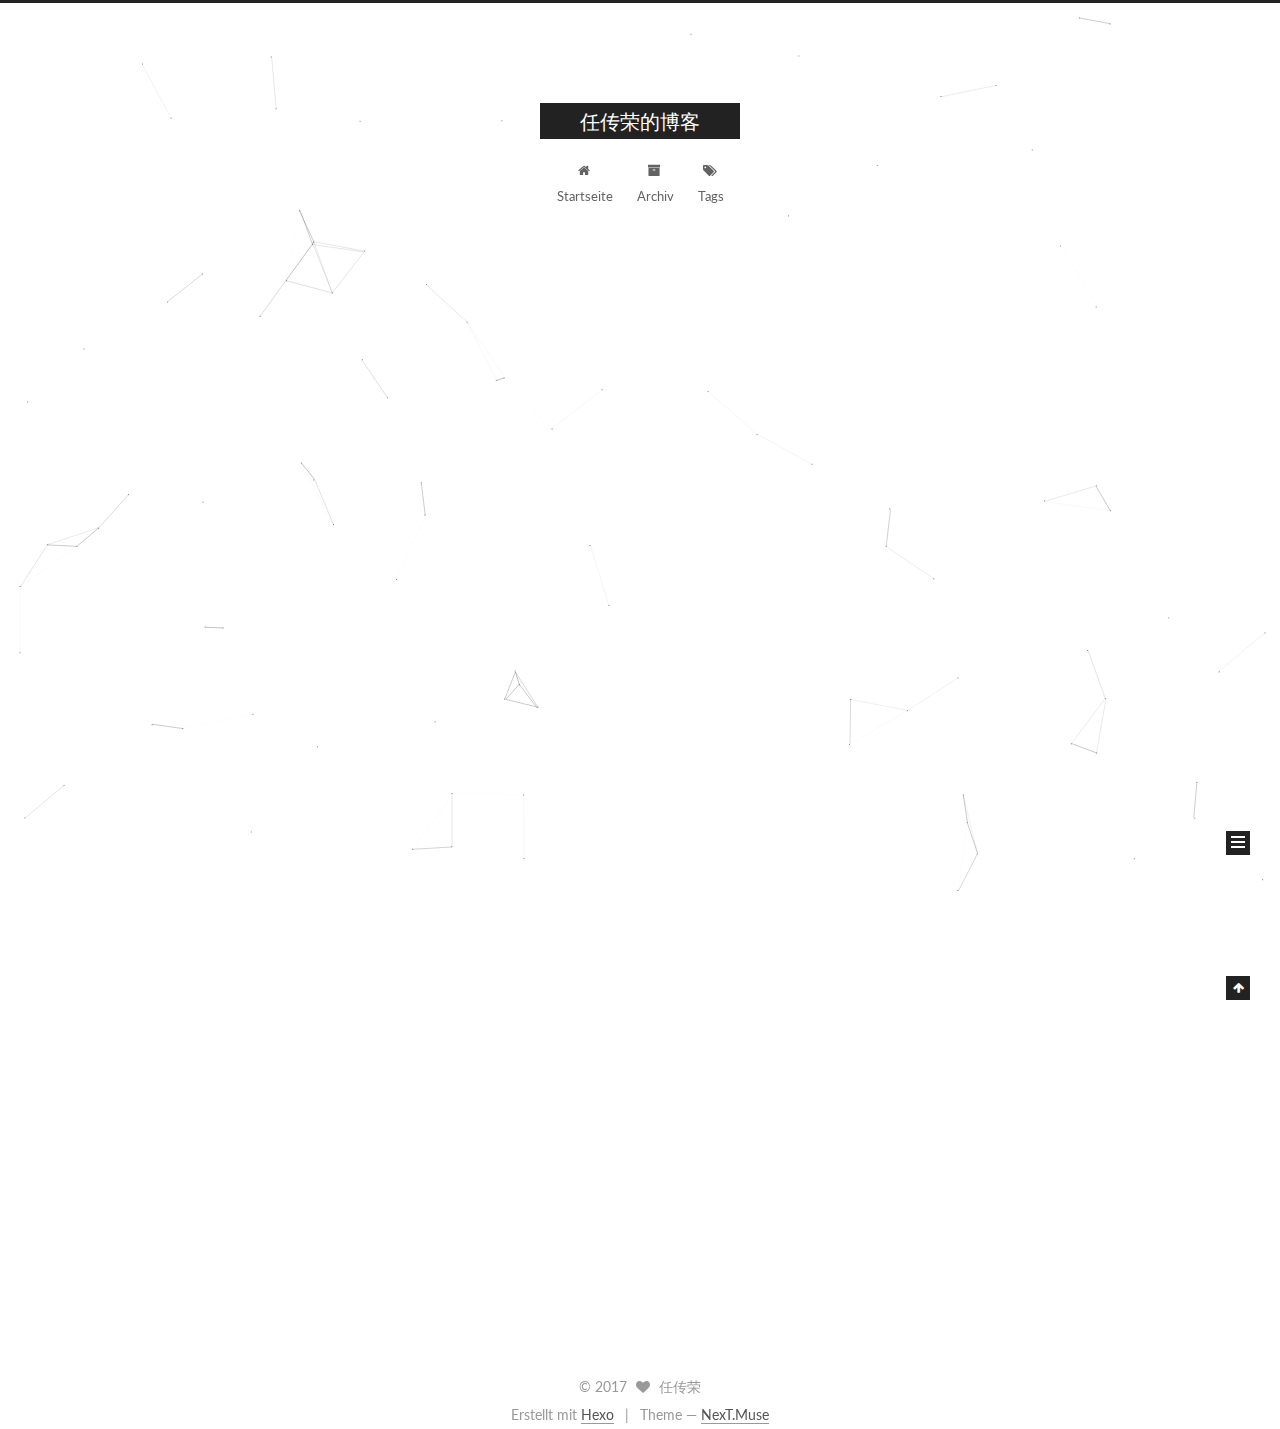
<file: index.html>
<!DOCTYPE html>



  


<html class="theme-next muse use-motion" lang="zh-hans">
<head>
  <meta charset="UTF-8"/>
<meta http-equiv="X-UA-Compatible" content="IE=edge" />
<meta name="viewport" content="width=device-width, initial-scale=1, maximum-scale=1"/>
<meta name="theme-color" content="#222">









<meta http-equiv="Cache-Control" content="no-transform" />
<meta http-equiv="Cache-Control" content="no-siteapp" />















  
  
  <link href="/lib/fancybox/source/jquery.fancybox.css?v=2.1.5" rel="stylesheet" type="text/css" />




  
  
  
  

  
    
    
  

  

  

  

  

  
    
    
    <link href="//fonts.googleapis.com/css?family=Lato:300,300italic,400,400italic,700,700italic&subset=latin,latin-ext" rel="stylesheet" type="text/css">
  






<link href="/lib/font-awesome/css/font-awesome.min.css?v=4.6.2" rel="stylesheet" type="text/css" />

<link href="/css/main.css?v=5.1.2" rel="stylesheet" type="text/css" />


  <meta name="keywords" content="Hexo, NexT" />








  <link rel="shortcut icon" type="image/x-icon" href="/favicon.ico?v=5.1.2" />






<meta property="og:type" content="website">
<meta property="og:title" content="任传荣的博客">
<meta property="og:url" content="http://renchuanrong.top/index.html">
<meta property="og:site_name" content="任传荣的博客">
<meta property="og:locale" content="zh-hans">
<meta name="twitter:card" content="summary">
<meta name="twitter:title" content="任传荣的博客">



<script type="text/javascript" id="hexo.configurations">
  var NexT = window.NexT || {};
  var CONFIG = {
    root: '/',
    scheme: 'Muse',
    sidebar: {"position":"left","display":"post","offset":12,"offset_float":12,"b2t":false,"scrollpercent":false,"onmobile":false},
    fancybox: true,
    tabs: true,
    motion: true,
    duoshuo: {
      userId: '0',
      author: 'Author'
    },
    algolia: {
      applicationID: '',
      apiKey: '',
      indexName: '',
      hits: {"per_page":10},
      labels: {"input_placeholder":"Search for Posts","hits_empty":"We didn't find any results for the search: ${query}","hits_stats":"${hits} results found in ${time} ms"}
    }
  };
</script>



  <link rel="canonical" href="http://renchuanrong.top/"/>





  <title>任传荣的博客</title>
  








</head>

<body itemscope itemtype="http://schema.org/WebPage" lang="zh-hans">

  
  
    
  

  <div class="container sidebar-position-left 
   page-home 
 ">
    <div class="headband"></div>

    <header id="header" class="header" itemscope itemtype="http://schema.org/WPHeader">
      <div class="header-inner"><div class="site-brand-wrapper">
  <div class="site-meta ">
    

    <div class="custom-logo-site-title">
      <a href="/"  class="brand" rel="start">
        <span class="logo-line-before"><i></i></span>
        <span class="site-title">任传荣的博客</span>
        <span class="logo-line-after"><i></i></span>
      </a>
    </div>
      
        <p class="site-subtitle"></p>
      
  </div>

  <div class="site-nav-toggle">
    <button>
      <span class="btn-bar"></span>
      <span class="btn-bar"></span>
      <span class="btn-bar"></span>
    </button>
  </div>
</div>

<nav class="site-nav">
  

  
    <ul id="menu" class="menu">
      
        
        <li class="menu-item menu-item-home">
          <a href="/" rel="section">
            
              <i class="menu-item-icon fa fa-fw fa-home"></i> <br />
            
            Startseite
          </a>
        </li>
      
        
        <li class="menu-item menu-item-archives">
          <a href="/archives/" rel="section">
            
              <i class="menu-item-icon fa fa-fw fa-archive"></i> <br />
            
            Archiv
          </a>
        </li>
      
        
        <li class="menu-item menu-item-tags">
          <a href="/tags/" rel="section">
            
              <i class="menu-item-icon fa fa-fw fa-tags"></i> <br />
            
            Tags
          </a>
        </li>
      

      
    </ul>
  

  
</nav>



 </div>
    </header>

    <main id="main" class="main">
      <div class="main-inner">
        <div class="content-wrap">
          <div id="content" class="content">
            
  <section id="posts" class="posts-expand">
    
      

  

  
  
  

  <article class="post post-type-normal" itemscope itemtype="http://schema.org/Article">
  
  
  
  <div class="post-block">
    <link itemprop="mainEntityOfPage" href="http://renchuanrong.top/2017/08/17/hello-world/">

    <span hidden itemprop="author" itemscope itemtype="http://schema.org/Person">
      <meta itemprop="name" content="任传荣">
      <meta itemprop="description" content="">
      <meta itemprop="image" content="/images/avatar.gif">
    </span>

    <span hidden itemprop="publisher" itemscope itemtype="http://schema.org/Organization">
      <meta itemprop="name" content="任传荣的博客">
    </span>

    
      <header class="post-header">

        
        
          <h1 class="post-title" itemprop="name headline">
                
                <a class="post-title-link" href="/2017/08/17/hello-world/" itemprop="url">Hello World</a></h1>
        

        <div class="post-meta">
          <span class="post-time">
            
              <span class="post-meta-item-icon">
                <i class="fa fa-calendar-o"></i>
              </span>
              
                <span class="post-meta-item-text">Veröffentlicht am</span>
              
              <time title="Post created" itemprop="dateCreated datePublished" datetime="2017-08-17T11:01:56+08:00">
                2017-08-17
              </time>
            

            

            
          </span>

          

          
            
          

          
          

          

          

          

        </div>
      </header>
    

    
    
    
    <div class="post-body" itemprop="articleBody">

      
      

      
        
          
            <p>Welcome to <a href="https://hexo.io/" target="_blank" rel="external">Hexo</a>! This is your very first post. Check <a href="https://hexo.io/docs/" target="_blank" rel="external">documentation</a> for more info. If you get any problems when using Hexo, you can find the answer in <a href="https://hexo.io/docs/troubleshooting.html" target="_blank" rel="external">troubleshooting</a> or you can ask me on <a href="https://github.com/hexojs/hexo/issues" target="_blank" rel="external">GitHub</a>.</p>
<table>
<thead>
<tr>
<th>姓名</th>
<th>年龄</th>
<th>工作</th>
</tr>
</thead>
<tbody>
<tr>
<td>任传荣</td>
<td>30</td>
<td>3</td>
</tr>
</tbody>
</table>
<h2 id="Quick-Start"><a href="#Quick-Start" class="headerlink" title="Quick Start"></a>Quick Start</h2><h3 id="Create-a-new-post"><a href="#Create-a-new-post" class="headerlink" title="Create a new post"></a>Create a new post</h3><figure class="highlight bash"><table><tr><td class="gutter"><pre><div class="line">1</div></pre></td><td class="code"><pre><div class="line">$ hexo new <span class="string">"My New Post"</span></div></pre></td></tr></table></figure>
<p>More info: <a href="https://hexo.io/docs/writing.html" target="_blank" rel="external">Writing</a></p>
<h3 id="Run-server"><a href="#Run-server" class="headerlink" title="Run server"></a>Run server</h3><figure class="highlight bash"><table><tr><td class="gutter"><pre><div class="line">1</div></pre></td><td class="code"><pre><div class="line">$ hexo server</div></pre></td></tr></table></figure>
<p>More info: <a href="https://hexo.io/docs/server.html" target="_blank" rel="external">Server</a></p>
<h3 id="Generate-static-files"><a href="#Generate-static-files" class="headerlink" title="Generate static files"></a>Generate static files</h3><figure class="highlight bash"><table><tr><td class="gutter"><pre><div class="line">1</div></pre></td><td class="code"><pre><div class="line">$ hexo generate</div></pre></td></tr></table></figure>
<p>More info: <a href="https://hexo.io/docs/generating.html" target="_blank" rel="external">Generating</a></p>
<h3 id="Deploy-to-remote-sites"><a href="#Deploy-to-remote-sites" class="headerlink" title="Deploy to remote sites"></a>Deploy to remote sites</h3><figure class="highlight bash"><table><tr><td class="gutter"><pre><div class="line">1</div></pre></td><td class="code"><pre><div class="line">$ hexo deploy</div></pre></td></tr></table></figure>
<p>More info: <a href="https://hexo.io/docs/deployment.html" target="_blank" rel="external">Deployment</a></p>

          
        
      
    </div>
    
    
    

    

    

    

    <footer class="post-footer">
      

      

      

      
      
        <div class="post-eof"></div>
      
    </footer>
  </div>
  
  
  
  </article>


    
  </section>

  


          </div>
          


          

        </div>
        
          
  
  <div class="sidebar-toggle">
    <div class="sidebar-toggle-line-wrap">
      <span class="sidebar-toggle-line sidebar-toggle-line-first"></span>
      <span class="sidebar-toggle-line sidebar-toggle-line-middle"></span>
      <span class="sidebar-toggle-line sidebar-toggle-line-last"></span>
    </div>
  </div>

  <aside id="sidebar" class="sidebar">
    
    <div class="sidebar-inner">

      

      

      <section class="site-overview sidebar-panel sidebar-panel-active">
        <div class="site-author motion-element" itemprop="author" itemscope itemtype="http://schema.org/Person">
          <img class="site-author-image" itemprop="image"
               src="/images/avatar.gif"
               alt="任传荣" />
          <p class="site-author-name" itemprop="name">任传荣</p>
           
              <p class="site-description motion-element" itemprop="description"></p>
          
        </div>
        <nav class="site-state motion-element">

          
            <div class="site-state-item site-state-posts">
              <a href="/archives/">
                <span class="site-state-item-count">1</span>
                <span class="site-state-item-name">Artikel</span>
              </a>
            </div>
          

          

          

        </nav>

        

        <div class="links-of-author motion-element">
          
        </div>

        
        

        
        

        


      </section>

      

      

    </div>
  </aside>


        
      </div>
    </main>

    <footer id="footer" class="footer">
      <div class="footer-inner">
        <div class="copyright" >
  
  &copy; 
  <span itemprop="copyrightYear">2017</span>
  <span class="with-love">
    <i class="fa fa-heart"></i>
  </span>
  <span class="author" itemprop="copyrightHolder">任传荣</span>

  
</div>


  <div class="powered-by">
    Erstellt mit  <a class="theme-link" href="https://hexo.io">Hexo</a>
  </div>

  <span class="post-meta-divider">|</span>

  <div class="theme-info">
    Theme &mdash;
    <a class="theme-link" href="https://github.com/iissnan/hexo-theme-next">
      NexT.Muse
    </a>
  </div>


        







        
      </div>
    </footer>

    
      <div class="back-to-top">
        <i class="fa fa-arrow-up"></i>
        
      </div>
    

  </div>

  

<script type="text/javascript">
  if (Object.prototype.toString.call(window.Promise) !== '[object Function]') {
    window.Promise = null;
  }
</script>









  


  











  
  <script type="text/javascript" src="/lib/jquery/index.js?v=2.1.3"></script>

  
  <script type="text/javascript" src="/lib/fastclick/lib/fastclick.min.js?v=1.0.6"></script>

  
  <script type="text/javascript" src="/lib/jquery_lazyload/jquery.lazyload.js?v=1.9.7"></script>

  
  <script type="text/javascript" src="/lib/velocity/velocity.min.js?v=1.2.1"></script>

  
  <script type="text/javascript" src="/lib/velocity/velocity.ui.min.js?v=1.2.1"></script>

  
  <script type="text/javascript" src="/lib/fancybox/source/jquery.fancybox.pack.js?v=2.1.5"></script>

  
  <script type="text/javascript" src="/lib/canvas-nest/canvas-nest.min.js"></script>


  


  <script type="text/javascript" src="/js/src/utils.js?v=5.1.2"></script>

  <script type="text/javascript" src="/js/src/motion.js?v=5.1.2"></script>



  
  

  
    <script type="text/javascript" src="/js/src/scrollspy.js?v=5.1.2"></script>
<script type="text/javascript" src="/js/src/post-details.js?v=5.1.2"></script>

  

  


  <script type="text/javascript" src="/js/src/bootstrap.js?v=5.1.2"></script>



  


  




	





  





  








  





  

  

  

  

  

  

</body>
</html>
</file>
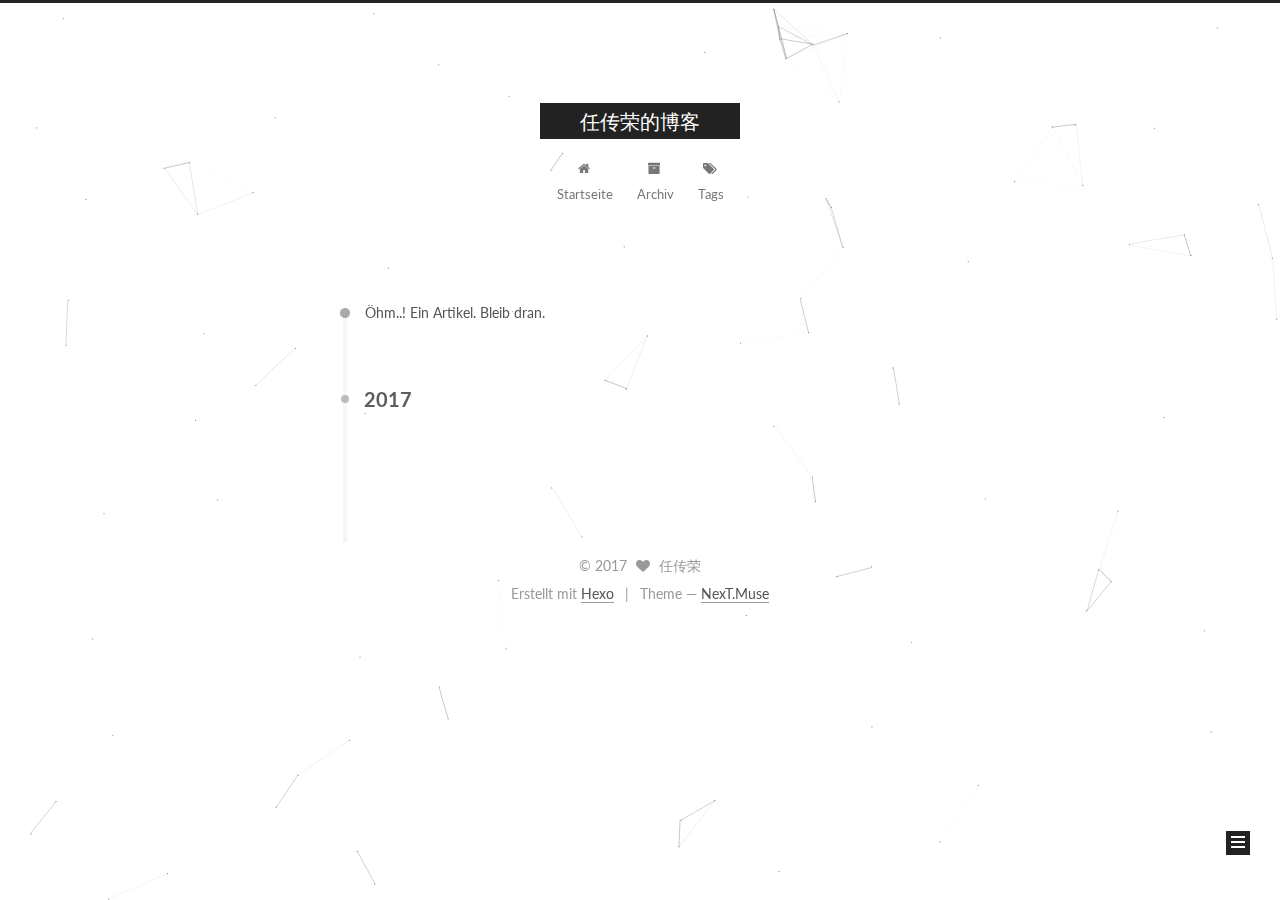
<file: archives/index.html>
<!DOCTYPE html>



  


<html class="theme-next muse use-motion" lang="zh-hans">
<head>
  <meta charset="UTF-8"/>
<meta http-equiv="X-UA-Compatible" content="IE=edge" />
<meta name="viewport" content="width=device-width, initial-scale=1, maximum-scale=1"/>
<meta name="theme-color" content="#222">









<meta http-equiv="Cache-Control" content="no-transform" />
<meta http-equiv="Cache-Control" content="no-siteapp" />















  
  
  <link href="/lib/fancybox/source/jquery.fancybox.css?v=2.1.5" rel="stylesheet" type="text/css" />




  
  
  
  

  
    
    
  

  

  

  

  

  
    
    
    <link href="//fonts.googleapis.com/css?family=Lato:300,300italic,400,400italic,700,700italic&subset=latin,latin-ext" rel="stylesheet" type="text/css">
  






<link href="/lib/font-awesome/css/font-awesome.min.css?v=4.6.2" rel="stylesheet" type="text/css" />

<link href="/css/main.css?v=5.1.2" rel="stylesheet" type="text/css" />


  <meta name="keywords" content="Hexo, NexT" />








  <link rel="shortcut icon" type="image/x-icon" href="/favicon.ico?v=5.1.2" />






<meta property="og:type" content="website">
<meta property="og:title" content="任传荣的博客">
<meta property="og:url" content="http://renchuanrong.top/archives/index.html">
<meta property="og:site_name" content="任传荣的博客">
<meta property="og:locale" content="zh-hans">
<meta name="twitter:card" content="summary">
<meta name="twitter:title" content="任传荣的博客">



<script type="text/javascript" id="hexo.configurations">
  var NexT = window.NexT || {};
  var CONFIG = {
    root: '/',
    scheme: 'Muse',
    sidebar: {"position":"left","display":"post","offset":12,"offset_float":12,"b2t":false,"scrollpercent":false,"onmobile":false},
    fancybox: true,
    tabs: true,
    motion: true,
    duoshuo: {
      userId: '0',
      author: 'Author'
    },
    algolia: {
      applicationID: '',
      apiKey: '',
      indexName: '',
      hits: {"per_page":10},
      labels: {"input_placeholder":"Search for Posts","hits_empty":"We didn't find any results for the search: ${query}","hits_stats":"${hits} results found in ${time} ms"}
    }
  };
</script>



  <link rel="canonical" href="http://renchuanrong.top/archives/"/>





  <title>Archiv | 任传荣的博客</title>
  








</head>

<body itemscope itemtype="http://schema.org/WebPage" lang="zh-hans">

  
  
    
  

  <div class="container sidebar-position-left  page-archive  ">
    <div class="headband"></div>

    <header id="header" class="header" itemscope itemtype="http://schema.org/WPHeader">
      <div class="header-inner"><div class="site-brand-wrapper">
  <div class="site-meta ">
    

    <div class="custom-logo-site-title">
      <a href="/"  class="brand" rel="start">
        <span class="logo-line-before"><i></i></span>
        <span class="site-title">任传荣的博客</span>
        <span class="logo-line-after"><i></i></span>
      </a>
    </div>
      
        <p class="site-subtitle"></p>
      
  </div>

  <div class="site-nav-toggle">
    <button>
      <span class="btn-bar"></span>
      <span class="btn-bar"></span>
      <span class="btn-bar"></span>
    </button>
  </div>
</div>

<nav class="site-nav">
  

  
    <ul id="menu" class="menu">
      
        
        <li class="menu-item menu-item-home">
          <a href="/" rel="section">
            
              <i class="menu-item-icon fa fa-fw fa-home"></i> <br />
            
            Startseite
          </a>
        </li>
      
        
        <li class="menu-item menu-item-archives">
          <a href="/archives/" rel="section">
            
              <i class="menu-item-icon fa fa-fw fa-archive"></i> <br />
            
            Archiv
          </a>
        </li>
      
        
        <li class="menu-item menu-item-tags">
          <a href="/tags/" rel="section">
            
              <i class="menu-item-icon fa fa-fw fa-tags"></i> <br />
            
            Tags
          </a>
        </li>
      

      
    </ul>
  

  
</nav>



 </div>
    </header>

    <main id="main" class="main">
      <div class="main-inner">
        <div class="content-wrap">
          <div id="content" class="content">
            

  
  
  
  <div class="post-block archive">
    <div id="posts" class="posts-collapse">
      <span class="archive-move-on"></span>

      <span class="archive-page-counter">
        
        
        
          
        
        Öhm..! Ein Artikel. Bleib dran.
      </span>

      

        
        
        

        
          
          <div class="collection-title">
            <h2 class="archive-year motion-element" id="archive-year-2017">2017</h2>
          </div>
        
        

        

  <article class="post post-type-normal" itemscope itemtype="http://schema.org/Article">
    <header class="post-header">

      <h2 class="post-title">
        
            <a class="post-title-link" href="/2017/08/17/hello-world/" itemprop="url">
              
                <span itemprop="name">Hello World</span>
              
            </a>
        
      </h2>

      <div class="post-meta">
        <time class="post-time" itemprop="dateCreated"
              datetime="2017-08-17T11:01:56+08:00"
              content="2017-08-17" >
          08-17
        </time>
      </div>

    </header>
  </article>



      

    </div>
  </div>
  
  
  

  



          </div>
          


          

        </div>
        
          
  
  <div class="sidebar-toggle">
    <div class="sidebar-toggle-line-wrap">
      <span class="sidebar-toggle-line sidebar-toggle-line-first"></span>
      <span class="sidebar-toggle-line sidebar-toggle-line-middle"></span>
      <span class="sidebar-toggle-line sidebar-toggle-line-last"></span>
    </div>
  </div>

  <aside id="sidebar" class="sidebar">
    
    <div class="sidebar-inner">

      

      

      <section class="site-overview sidebar-panel sidebar-panel-active">
        <div class="site-author motion-element" itemprop="author" itemscope itemtype="http://schema.org/Person">
          <img class="site-author-image" itemprop="image"
               src="/images/avatar.gif"
               alt="任传荣" />
          <p class="site-author-name" itemprop="name">任传荣</p>
           
              <p class="site-description motion-element" itemprop="description"></p>
          
        </div>
        <nav class="site-state motion-element">

          
            <div class="site-state-item site-state-posts">
              <a href="/archives/">
                <span class="site-state-item-count">1</span>
                <span class="site-state-item-name">Artikel</span>
              </a>
            </div>
          

          

          

        </nav>

        

        <div class="links-of-author motion-element">
          
        </div>

        
        

        
        

        


      </section>

      

      

    </div>
  </aside>


        
      </div>
    </main>

    <footer id="footer" class="footer">
      <div class="footer-inner">
        <div class="copyright" >
  
  &copy; 
  <span itemprop="copyrightYear">2017</span>
  <span class="with-love">
    <i class="fa fa-heart"></i>
  </span>
  <span class="author" itemprop="copyrightHolder">任传荣</span>

  
</div>


  <div class="powered-by">
    Erstellt mit  <a class="theme-link" href="https://hexo.io">Hexo</a>
  </div>

  <span class="post-meta-divider">|</span>

  <div class="theme-info">
    Theme &mdash;
    <a class="theme-link" href="https://github.com/iissnan/hexo-theme-next">
      NexT.Muse
    </a>
  </div>


        







        
      </div>
    </footer>

    
      <div class="back-to-top">
        <i class="fa fa-arrow-up"></i>
        
      </div>
    

  </div>

  

<script type="text/javascript">
  if (Object.prototype.toString.call(window.Promise) !== '[object Function]') {
    window.Promise = null;
  }
</script>









  


  











  
  <script type="text/javascript" src="/lib/jquery/index.js?v=2.1.3"></script>

  
  <script type="text/javascript" src="/lib/fastclick/lib/fastclick.min.js?v=1.0.6"></script>

  
  <script type="text/javascript" src="/lib/jquery_lazyload/jquery.lazyload.js?v=1.9.7"></script>

  
  <script type="text/javascript" src="/lib/velocity/velocity.min.js?v=1.2.1"></script>

  
  <script type="text/javascript" src="/lib/velocity/velocity.ui.min.js?v=1.2.1"></script>

  
  <script type="text/javascript" src="/lib/fancybox/source/jquery.fancybox.pack.js?v=2.1.5"></script>

  
  <script type="text/javascript" src="/lib/canvas-nest/canvas-nest.min.js"></script>


  


  <script type="text/javascript" src="/js/src/utils.js?v=5.1.2"></script>

  <script type="text/javascript" src="/js/src/motion.js?v=5.1.2"></script>



  
  

  
  
    <script type="text/javascript" id="motion.page.archive">
      $('.archive-year').velocity('transition.slideLeftIn');
    </script>
  


  


  <script type="text/javascript" src="/js/src/bootstrap.js?v=5.1.2"></script>



  


  




	





  





  








  





  

  

  

  

  

  

</body>
</html>
</file>
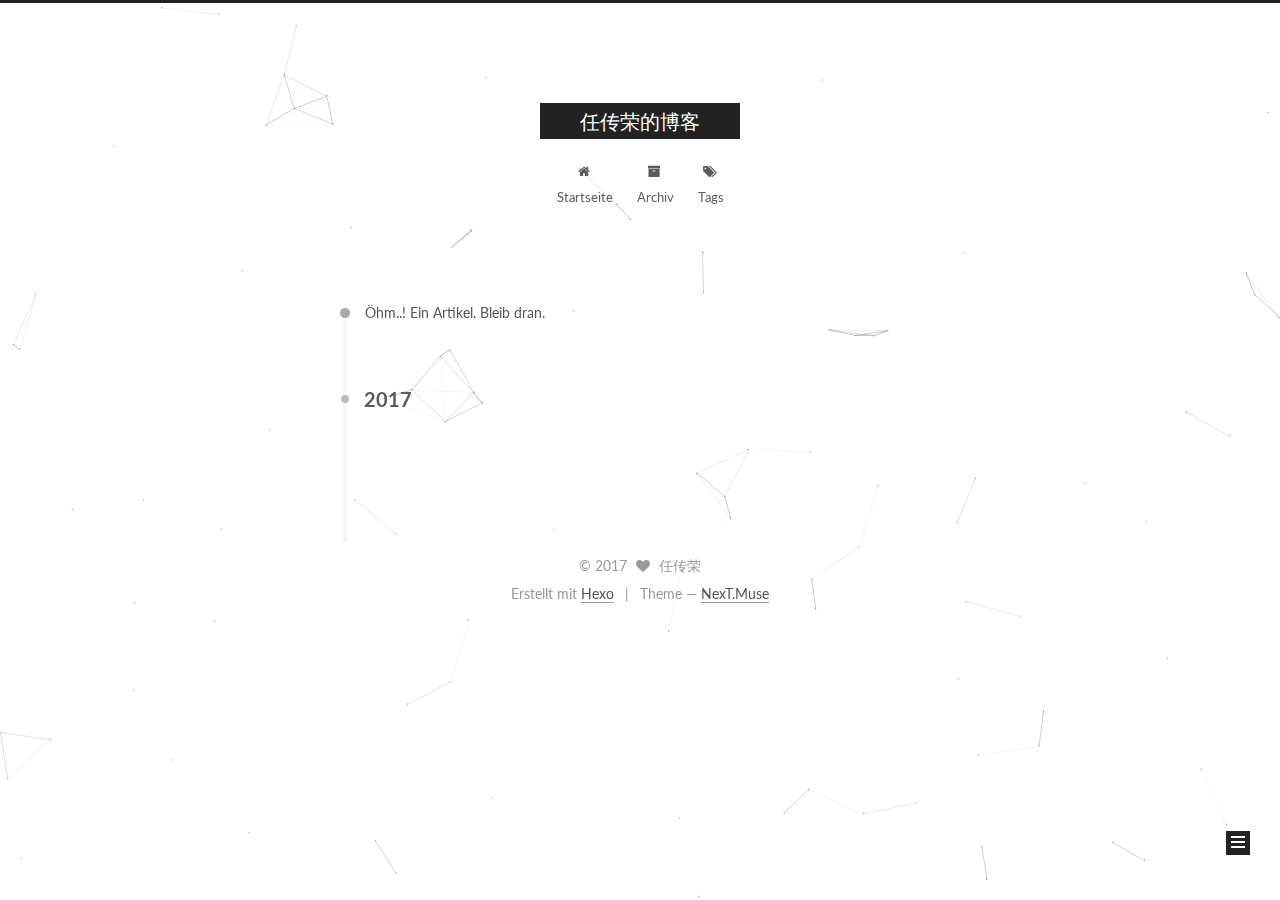
<file: archives/2017/index.html>
<!DOCTYPE html>



  


<html class="theme-next muse use-motion" lang="zh-hans">
<head>
  <meta charset="UTF-8"/>
<meta http-equiv="X-UA-Compatible" content="IE=edge" />
<meta name="viewport" content="width=device-width, initial-scale=1, maximum-scale=1"/>
<meta name="theme-color" content="#222">









<meta http-equiv="Cache-Control" content="no-transform" />
<meta http-equiv="Cache-Control" content="no-siteapp" />















  
  
  <link href="/lib/fancybox/source/jquery.fancybox.css?v=2.1.5" rel="stylesheet" type="text/css" />




  
  
  
  

  
    
    
  

  

  

  

  

  
    
    
    <link href="//fonts.googleapis.com/css?family=Lato:300,300italic,400,400italic,700,700italic&subset=latin,latin-ext" rel="stylesheet" type="text/css">
  






<link href="/lib/font-awesome/css/font-awesome.min.css?v=4.6.2" rel="stylesheet" type="text/css" />

<link href="/css/main.css?v=5.1.2" rel="stylesheet" type="text/css" />


  <meta name="keywords" content="Hexo, NexT" />








  <link rel="shortcut icon" type="image/x-icon" href="/favicon.ico?v=5.1.2" />






<meta property="og:type" content="website">
<meta property="og:title" content="任传荣的博客">
<meta property="og:url" content="http://renchuanrong.top/archives/2017/index.html">
<meta property="og:site_name" content="任传荣的博客">
<meta property="og:locale" content="zh-hans">
<meta name="twitter:card" content="summary">
<meta name="twitter:title" content="任传荣的博客">



<script type="text/javascript" id="hexo.configurations">
  var NexT = window.NexT || {};
  var CONFIG = {
    root: '/',
    scheme: 'Muse',
    sidebar: {"position":"left","display":"post","offset":12,"offset_float":12,"b2t":false,"scrollpercent":false,"onmobile":false},
    fancybox: true,
    tabs: true,
    motion: true,
    duoshuo: {
      userId: '0',
      author: 'Author'
    },
    algolia: {
      applicationID: '',
      apiKey: '',
      indexName: '',
      hits: {"per_page":10},
      labels: {"input_placeholder":"Search for Posts","hits_empty":"We didn't find any results for the search: ${query}","hits_stats":"${hits} results found in ${time} ms"}
    }
  };
</script>



  <link rel="canonical" href="http://renchuanrong.top/archives/2017/"/>





  <title>Archiv | 任传荣的博客</title>
  








</head>

<body itemscope itemtype="http://schema.org/WebPage" lang="zh-hans">

  
  
    
  

  <div class="container sidebar-position-left  page-archive  ">
    <div class="headband"></div>

    <header id="header" class="header" itemscope itemtype="http://schema.org/WPHeader">
      <div class="header-inner"><div class="site-brand-wrapper">
  <div class="site-meta ">
    

    <div class="custom-logo-site-title">
      <a href="/"  class="brand" rel="start">
        <span class="logo-line-before"><i></i></span>
        <span class="site-title">任传荣的博客</span>
        <span class="logo-line-after"><i></i></span>
      </a>
    </div>
      
        <p class="site-subtitle"></p>
      
  </div>

  <div class="site-nav-toggle">
    <button>
      <span class="btn-bar"></span>
      <span class="btn-bar"></span>
      <span class="btn-bar"></span>
    </button>
  </div>
</div>

<nav class="site-nav">
  

  
    <ul id="menu" class="menu">
      
        
        <li class="menu-item menu-item-home">
          <a href="/" rel="section">
            
              <i class="menu-item-icon fa fa-fw fa-home"></i> <br />
            
            Startseite
          </a>
        </li>
      
        
        <li class="menu-item menu-item-archives">
          <a href="/archives/" rel="section">
            
              <i class="menu-item-icon fa fa-fw fa-archive"></i> <br />
            
            Archiv
          </a>
        </li>
      
        
        <li class="menu-item menu-item-tags">
          <a href="/tags/" rel="section">
            
              <i class="menu-item-icon fa fa-fw fa-tags"></i> <br />
            
            Tags
          </a>
        </li>
      

      
    </ul>
  

  
</nav>



 </div>
    </header>

    <main id="main" class="main">
      <div class="main-inner">
        <div class="content-wrap">
          <div id="content" class="content">
            

  
  
  
  <div class="post-block archive">
    <div id="posts" class="posts-collapse">
      <span class="archive-move-on"></span>

      <span class="archive-page-counter">
        
        
        
          
        
        Öhm..! Ein Artikel. Bleib dran.
      </span>

      

        
        
        

        
          
          <div class="collection-title">
            <h2 class="archive-year motion-element" id="archive-year-2017">2017</h2>
          </div>
        
        

        

  <article class="post post-type-normal" itemscope itemtype="http://schema.org/Article">
    <header class="post-header">

      <h2 class="post-title">
        
            <a class="post-title-link" href="/2017/08/17/hello-world/" itemprop="url">
              
                <span itemprop="name">Hello World</span>
              
            </a>
        
      </h2>

      <div class="post-meta">
        <time class="post-time" itemprop="dateCreated"
              datetime="2017-08-17T11:01:56+08:00"
              content="2017-08-17" >
          08-17
        </time>
      </div>

    </header>
  </article>



      

    </div>
  </div>
  
  
  

  



          </div>
          


          

        </div>
        
          
  
  <div class="sidebar-toggle">
    <div class="sidebar-toggle-line-wrap">
      <span class="sidebar-toggle-line sidebar-toggle-line-first"></span>
      <span class="sidebar-toggle-line sidebar-toggle-line-middle"></span>
      <span class="sidebar-toggle-line sidebar-toggle-line-last"></span>
    </div>
  </div>

  <aside id="sidebar" class="sidebar">
    
    <div class="sidebar-inner">

      

      

      <section class="site-overview sidebar-panel sidebar-panel-active">
        <div class="site-author motion-element" itemprop="author" itemscope itemtype="http://schema.org/Person">
          <img class="site-author-image" itemprop="image"
               src="/images/avatar.gif"
               alt="任传荣" />
          <p class="site-author-name" itemprop="name">任传荣</p>
           
              <p class="site-description motion-element" itemprop="description"></p>
          
        </div>
        <nav class="site-state motion-element">

          
            <div class="site-state-item site-state-posts">
              <a href="/archives/">
                <span class="site-state-item-count">1</span>
                <span class="site-state-item-name">Artikel</span>
              </a>
            </div>
          

          

          

        </nav>

        

        <div class="links-of-author motion-element">
          
        </div>

        
        

        
        

        


      </section>

      

      

    </div>
  </aside>


        
      </div>
    </main>

    <footer id="footer" class="footer">
      <div class="footer-inner">
        <div class="copyright" >
  
  &copy; 
  <span itemprop="copyrightYear">2017</span>
  <span class="with-love">
    <i class="fa fa-heart"></i>
  </span>
  <span class="author" itemprop="copyrightHolder">任传荣</span>

  
</div>


  <div class="powered-by">
    Erstellt mit  <a class="theme-link" href="https://hexo.io">Hexo</a>
  </div>

  <span class="post-meta-divider">|</span>

  <div class="theme-info">
    Theme &mdash;
    <a class="theme-link" href="https://github.com/iissnan/hexo-theme-next">
      NexT.Muse
    </a>
  </div>


        







        
      </div>
    </footer>

    
      <div class="back-to-top">
        <i class="fa fa-arrow-up"></i>
        
      </div>
    

  </div>

  

<script type="text/javascript">
  if (Object.prototype.toString.call(window.Promise) !== '[object Function]') {
    window.Promise = null;
  }
</script>









  


  











  
  <script type="text/javascript" src="/lib/jquery/index.js?v=2.1.3"></script>

  
  <script type="text/javascript" src="/lib/fastclick/lib/fastclick.min.js?v=1.0.6"></script>

  
  <script type="text/javascript" src="/lib/jquery_lazyload/jquery.lazyload.js?v=1.9.7"></script>

  
  <script type="text/javascript" src="/lib/velocity/velocity.min.js?v=1.2.1"></script>

  
  <script type="text/javascript" src="/lib/velocity/velocity.ui.min.js?v=1.2.1"></script>

  
  <script type="text/javascript" src="/lib/fancybox/source/jquery.fancybox.pack.js?v=2.1.5"></script>

  
  <script type="text/javascript" src="/lib/canvas-nest/canvas-nest.min.js"></script>


  


  <script type="text/javascript" src="/js/src/utils.js?v=5.1.2"></script>

  <script type="text/javascript" src="/js/src/motion.js?v=5.1.2"></script>



  
  

  
  
    <script type="text/javascript" id="motion.page.archive">
      $('.archive-year').velocity('transition.slideLeftIn');
    </script>
  


  


  <script type="text/javascript" src="/js/src/bootstrap.js?v=5.1.2"></script>



  


  




	





  





  








  





  

  

  

  

  

  

</body>
</html>
</file>
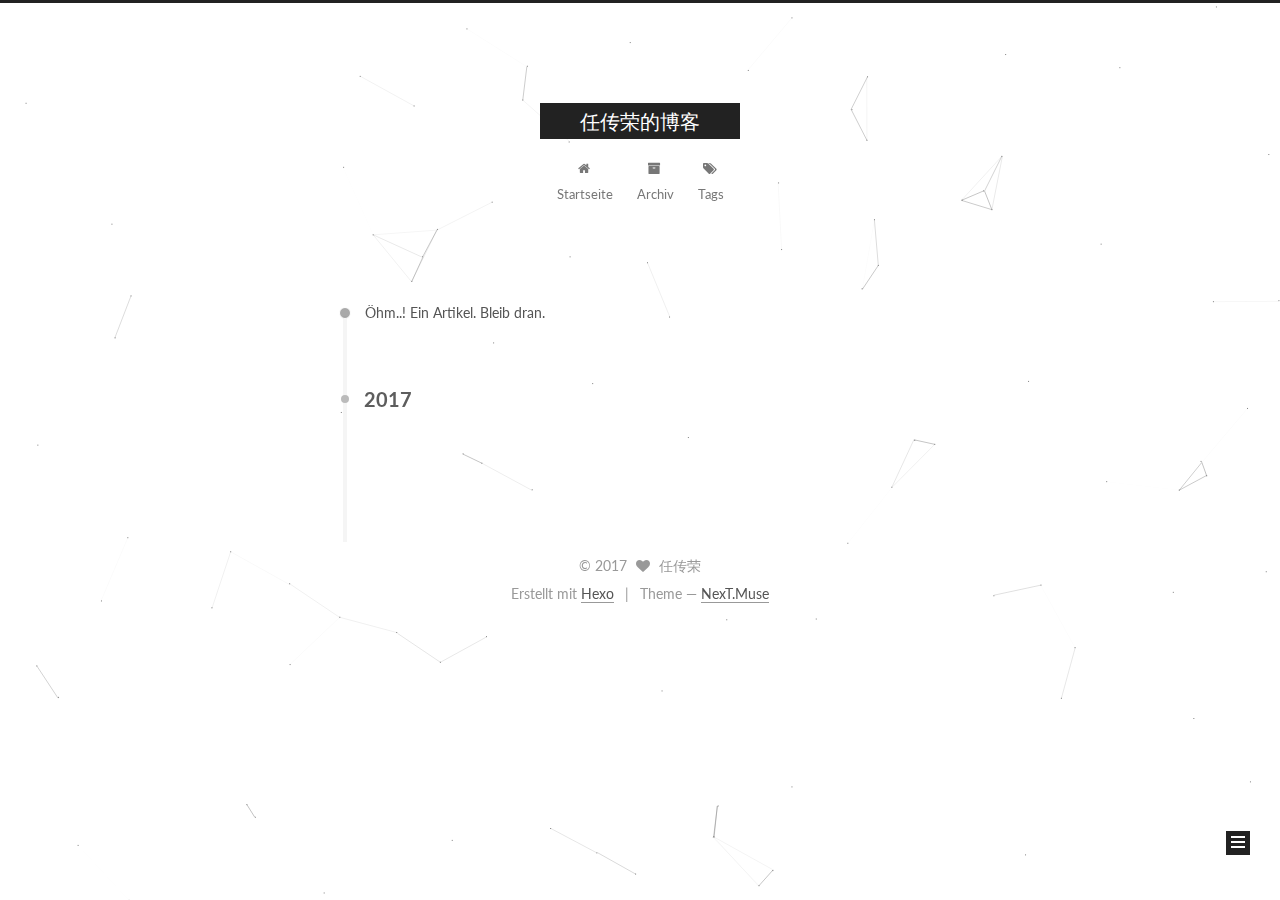
<file: archives/2017/08/index.html>
<!DOCTYPE html>



  


<html class="theme-next muse use-motion" lang="zh-hans">
<head>
  <meta charset="UTF-8"/>
<meta http-equiv="X-UA-Compatible" content="IE=edge" />
<meta name="viewport" content="width=device-width, initial-scale=1, maximum-scale=1"/>
<meta name="theme-color" content="#222">









<meta http-equiv="Cache-Control" content="no-transform" />
<meta http-equiv="Cache-Control" content="no-siteapp" />















  
  
  <link href="/lib/fancybox/source/jquery.fancybox.css?v=2.1.5" rel="stylesheet" type="text/css" />




  
  
  
  

  
    
    
  

  

  

  

  

  
    
    
    <link href="//fonts.googleapis.com/css?family=Lato:300,300italic,400,400italic,700,700italic&subset=latin,latin-ext" rel="stylesheet" type="text/css">
  






<link href="/lib/font-awesome/css/font-awesome.min.css?v=4.6.2" rel="stylesheet" type="text/css" />

<link href="/css/main.css?v=5.1.2" rel="stylesheet" type="text/css" />


  <meta name="keywords" content="Hexo, NexT" />








  <link rel="shortcut icon" type="image/x-icon" href="/favicon.ico?v=5.1.2" />






<meta property="og:type" content="website">
<meta property="og:title" content="任传荣的博客">
<meta property="og:url" content="http://renchuanrong.top/archives/2017/08/index.html">
<meta property="og:site_name" content="任传荣的博客">
<meta property="og:locale" content="zh-hans">
<meta name="twitter:card" content="summary">
<meta name="twitter:title" content="任传荣的博客">



<script type="text/javascript" id="hexo.configurations">
  var NexT = window.NexT || {};
  var CONFIG = {
    root: '/',
    scheme: 'Muse',
    sidebar: {"position":"left","display":"post","offset":12,"offset_float":12,"b2t":false,"scrollpercent":false,"onmobile":false},
    fancybox: true,
    tabs: true,
    motion: true,
    duoshuo: {
      userId: '0',
      author: 'Author'
    },
    algolia: {
      applicationID: '',
      apiKey: '',
      indexName: '',
      hits: {"per_page":10},
      labels: {"input_placeholder":"Search for Posts","hits_empty":"We didn't find any results for the search: ${query}","hits_stats":"${hits} results found in ${time} ms"}
    }
  };
</script>



  <link rel="canonical" href="http://renchuanrong.top/archives/2017/08/"/>





  <title>Archiv | 任传荣的博客</title>
  








</head>

<body itemscope itemtype="http://schema.org/WebPage" lang="zh-hans">

  
  
    
  

  <div class="container sidebar-position-left  page-archive  ">
    <div class="headband"></div>

    <header id="header" class="header" itemscope itemtype="http://schema.org/WPHeader">
      <div class="header-inner"><div class="site-brand-wrapper">
  <div class="site-meta ">
    

    <div class="custom-logo-site-title">
      <a href="/"  class="brand" rel="start">
        <span class="logo-line-before"><i></i></span>
        <span class="site-title">任传荣的博客</span>
        <span class="logo-line-after"><i></i></span>
      </a>
    </div>
      
        <p class="site-subtitle"></p>
      
  </div>

  <div class="site-nav-toggle">
    <button>
      <span class="btn-bar"></span>
      <span class="btn-bar"></span>
      <span class="btn-bar"></span>
    </button>
  </div>
</div>

<nav class="site-nav">
  

  
    <ul id="menu" class="menu">
      
        
        <li class="menu-item menu-item-home">
          <a href="/" rel="section">
            
              <i class="menu-item-icon fa fa-fw fa-home"></i> <br />
            
            Startseite
          </a>
        </li>
      
        
        <li class="menu-item menu-item-archives">
          <a href="/archives/" rel="section">
            
              <i class="menu-item-icon fa fa-fw fa-archive"></i> <br />
            
            Archiv
          </a>
        </li>
      
        
        <li class="menu-item menu-item-tags">
          <a href="/tags/" rel="section">
            
              <i class="menu-item-icon fa fa-fw fa-tags"></i> <br />
            
            Tags
          </a>
        </li>
      

      
    </ul>
  

  
</nav>



 </div>
    </header>

    <main id="main" class="main">
      <div class="main-inner">
        <div class="content-wrap">
          <div id="content" class="content">
            

  
  
  
  <div class="post-block archive">
    <div id="posts" class="posts-collapse">
      <span class="archive-move-on"></span>

      <span class="archive-page-counter">
        
        
        
          
        
        Öhm..! Ein Artikel. Bleib dran.
      </span>

      

        
        
        

        
          
          <div class="collection-title">
            <h2 class="archive-year motion-element" id="archive-year-2017">2017</h2>
          </div>
        
        

        

  <article class="post post-type-normal" itemscope itemtype="http://schema.org/Article">
    <header class="post-header">

      <h2 class="post-title">
        
            <a class="post-title-link" href="/2017/08/17/hello-world/" itemprop="url">
              
                <span itemprop="name">Hello World</span>
              
            </a>
        
      </h2>

      <div class="post-meta">
        <time class="post-time" itemprop="dateCreated"
              datetime="2017-08-17T11:01:56+08:00"
              content="2017-08-17" >
          08-17
        </time>
      </div>

    </header>
  </article>



      

    </div>
  </div>
  
  
  

  



          </div>
          


          

        </div>
        
          
  
  <div class="sidebar-toggle">
    <div class="sidebar-toggle-line-wrap">
      <span class="sidebar-toggle-line sidebar-toggle-line-first"></span>
      <span class="sidebar-toggle-line sidebar-toggle-line-middle"></span>
      <span class="sidebar-toggle-line sidebar-toggle-line-last"></span>
    </div>
  </div>

  <aside id="sidebar" class="sidebar">
    
    <div class="sidebar-inner">

      

      

      <section class="site-overview sidebar-panel sidebar-panel-active">
        <div class="site-author motion-element" itemprop="author" itemscope itemtype="http://schema.org/Person">
          <img class="site-author-image" itemprop="image"
               src="/images/avatar.gif"
               alt="任传荣" />
          <p class="site-author-name" itemprop="name">任传荣</p>
           
              <p class="site-description motion-element" itemprop="description"></p>
          
        </div>
        <nav class="site-state motion-element">

          
            <div class="site-state-item site-state-posts">
              <a href="/archives/">
                <span class="site-state-item-count">1</span>
                <span class="site-state-item-name">Artikel</span>
              </a>
            </div>
          

          

          

        </nav>

        

        <div class="links-of-author motion-element">
          
        </div>

        
        

        
        

        


      </section>

      

      

    </div>
  </aside>


        
      </div>
    </main>

    <footer id="footer" class="footer">
      <div class="footer-inner">
        <div class="copyright" >
  
  &copy; 
  <span itemprop="copyrightYear">2017</span>
  <span class="with-love">
    <i class="fa fa-heart"></i>
  </span>
  <span class="author" itemprop="copyrightHolder">任传荣</span>

  
</div>


  <div class="powered-by">
    Erstellt mit  <a class="theme-link" href="https://hexo.io">Hexo</a>
  </div>

  <span class="post-meta-divider">|</span>

  <div class="theme-info">
    Theme &mdash;
    <a class="theme-link" href="https://github.com/iissnan/hexo-theme-next">
      NexT.Muse
    </a>
  </div>


        







        
      </div>
    </footer>

    
      <div class="back-to-top">
        <i class="fa fa-arrow-up"></i>
        
      </div>
    

  </div>

  

<script type="text/javascript">
  if (Object.prototype.toString.call(window.Promise) !== '[object Function]') {
    window.Promise = null;
  }
</script>









  


  











  
  <script type="text/javascript" src="/lib/jquery/index.js?v=2.1.3"></script>

  
  <script type="text/javascript" src="/lib/fastclick/lib/fastclick.min.js?v=1.0.6"></script>

  
  <script type="text/javascript" src="/lib/jquery_lazyload/jquery.lazyload.js?v=1.9.7"></script>

  
  <script type="text/javascript" src="/lib/velocity/velocity.min.js?v=1.2.1"></script>

  
  <script type="text/javascript" src="/lib/velocity/velocity.ui.min.js?v=1.2.1"></script>

  
  <script type="text/javascript" src="/lib/fancybox/source/jquery.fancybox.pack.js?v=2.1.5"></script>

  
  <script type="text/javascript" src="/lib/canvas-nest/canvas-nest.min.js"></script>


  


  <script type="text/javascript" src="/js/src/utils.js?v=5.1.2"></script>

  <script type="text/javascript" src="/js/src/motion.js?v=5.1.2"></script>



  
  

  
  
    <script type="text/javascript" id="motion.page.archive">
      $('.archive-year').velocity('transition.slideLeftIn');
    </script>
  


  


  <script type="text/javascript" src="/js/src/bootstrap.js?v=5.1.2"></script>



  


  




	





  





  








  





  

  

  

  

  

  

</body>
</html>
</file>
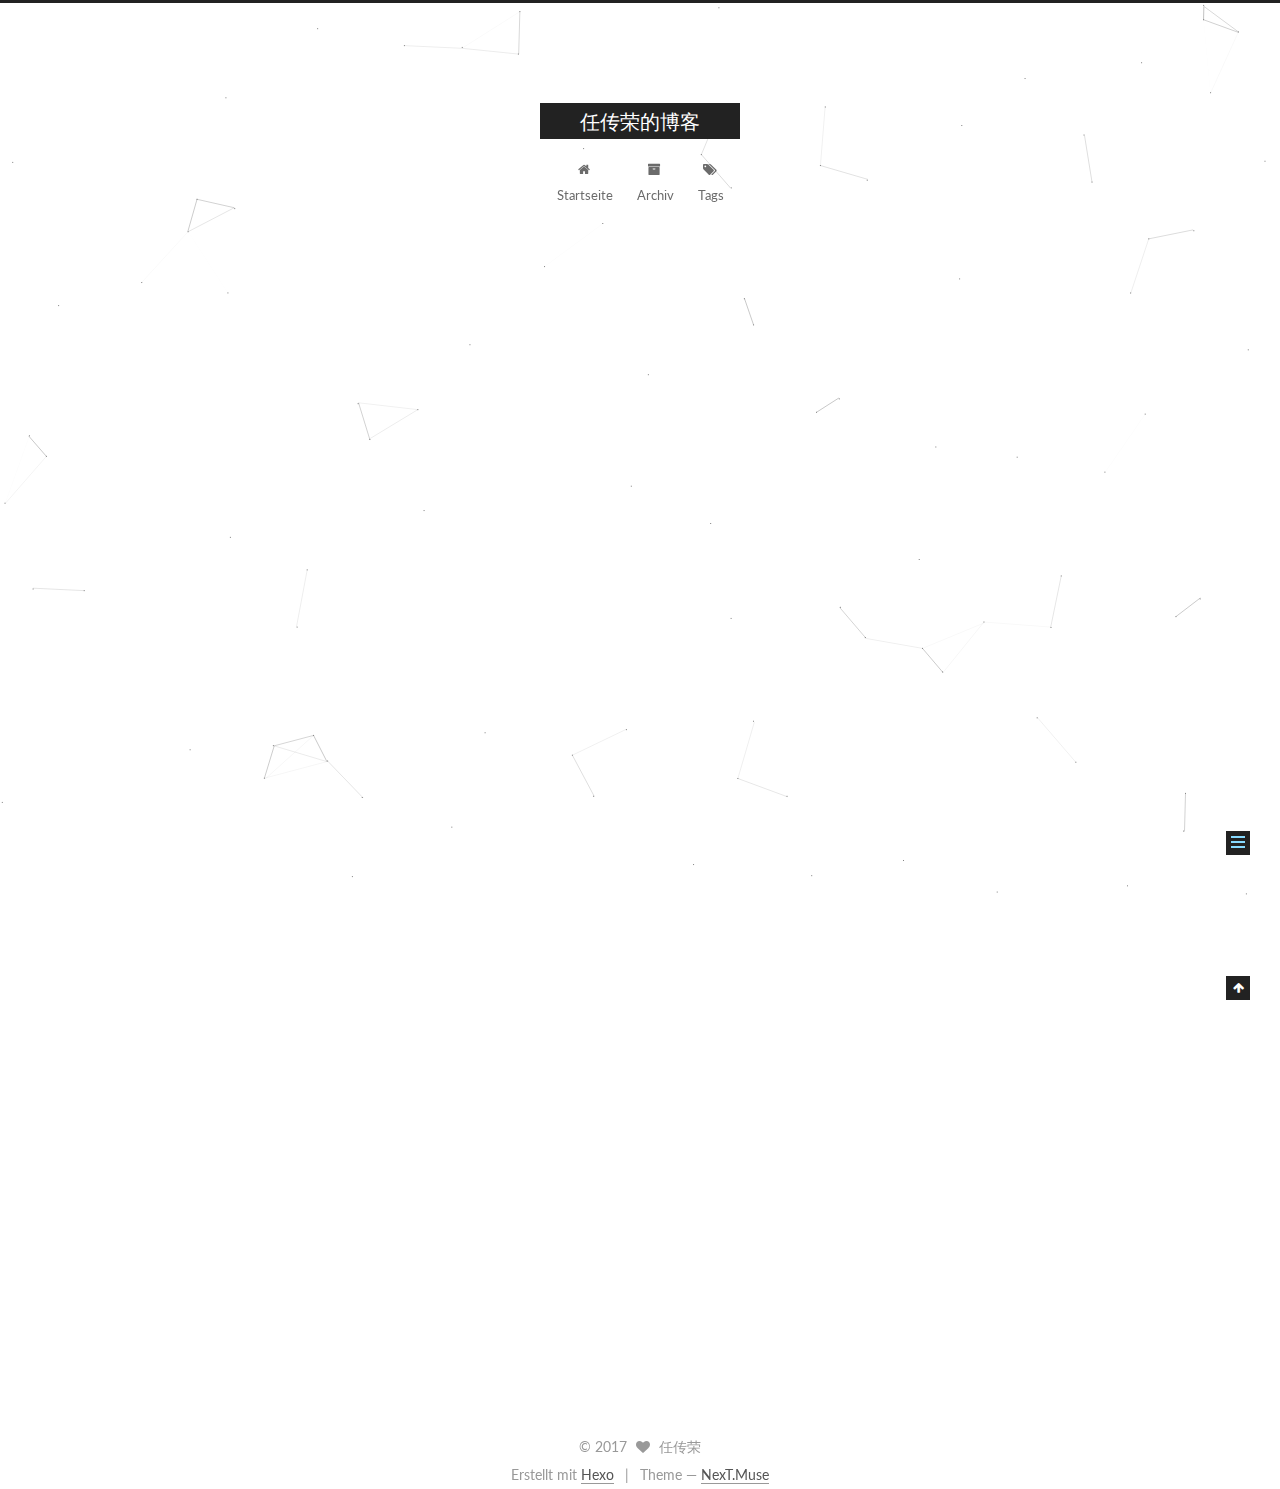
<file: 2017/08/17/hello-world/index.html>
<!DOCTYPE html>



  


<html class="theme-next muse use-motion" lang="zh-hans">
<head>
  <meta charset="UTF-8"/>
<meta http-equiv="X-UA-Compatible" content="IE=edge" />
<meta name="viewport" content="width=device-width, initial-scale=1, maximum-scale=1"/>
<meta name="theme-color" content="#222">









<meta http-equiv="Cache-Control" content="no-transform" />
<meta http-equiv="Cache-Control" content="no-siteapp" />















  
  
  <link href="/lib/fancybox/source/jquery.fancybox.css?v=2.1.5" rel="stylesheet" type="text/css" />




  
  
  
  

  
    
    
  

  

  

  

  

  
    
    
    <link href="//fonts.googleapis.com/css?family=Lato:300,300italic,400,400italic,700,700italic&subset=latin,latin-ext" rel="stylesheet" type="text/css">
  






<link href="/lib/font-awesome/css/font-awesome.min.css?v=4.6.2" rel="stylesheet" type="text/css" />

<link href="/css/main.css?v=5.1.2" rel="stylesheet" type="text/css" />


  <meta name="keywords" content="Hexo, NexT" />








  <link rel="shortcut icon" type="image/x-icon" href="/favicon.ico?v=5.1.2" />






<meta name="description" content="Welcome to Hexo! This is your very first post. Check documentation for more info. If you get any problems when using Hexo, you can find the answer in troubleshooting or you can ask me on GitHub.    姓名">
<meta property="og:type" content="article">
<meta property="og:title" content="Hello World">
<meta property="og:url" content="http://renchuanrong.top/2017/08/17/hello-world/index.html">
<meta property="og:site_name" content="任传荣的博客">
<meta property="og:description" content="Welcome to Hexo! This is your very first post. Check documentation for more info. If you get any problems when using Hexo, you can find the answer in troubleshooting or you can ask me on GitHub.    姓名">
<meta property="og:locale" content="zh-hans">
<meta property="og:updated_time" content="2017-08-17T05:53:12.000Z">
<meta name="twitter:card" content="summary">
<meta name="twitter:title" content="Hello World">
<meta name="twitter:description" content="Welcome to Hexo! This is your very first post. Check documentation for more info. If you get any problems when using Hexo, you can find the answer in troubleshooting or you can ask me on GitHub.    姓名">



<script type="text/javascript" id="hexo.configurations">
  var NexT = window.NexT || {};
  var CONFIG = {
    root: '/',
    scheme: 'Muse',
    sidebar: {"position":"left","display":"post","offset":12,"offset_float":12,"b2t":false,"scrollpercent":false,"onmobile":false},
    fancybox: true,
    tabs: true,
    motion: true,
    duoshuo: {
      userId: '0',
      author: 'Author'
    },
    algolia: {
      applicationID: '',
      apiKey: '',
      indexName: '',
      hits: {"per_page":10},
      labels: {"input_placeholder":"Search for Posts","hits_empty":"We didn't find any results for the search: ${query}","hits_stats":"${hits} results found in ${time} ms"}
    }
  };
</script>



  <link rel="canonical" href="http://renchuanrong.top/2017/08/17/hello-world/"/>





  <title>Hello World | 任传荣的博客</title>
  








</head>

<body itemscope itemtype="http://schema.org/WebPage" lang="zh-hans">

  
  
    
  

  <div class="container sidebar-position-left page-post-detail ">
    <div class="headband"></div>

    <header id="header" class="header" itemscope itemtype="http://schema.org/WPHeader">
      <div class="header-inner"><div class="site-brand-wrapper">
  <div class="site-meta ">
    

    <div class="custom-logo-site-title">
      <a href="/"  class="brand" rel="start">
        <span class="logo-line-before"><i></i></span>
        <span class="site-title">任传荣的博客</span>
        <span class="logo-line-after"><i></i></span>
      </a>
    </div>
      
        <p class="site-subtitle"></p>
      
  </div>

  <div class="site-nav-toggle">
    <button>
      <span class="btn-bar"></span>
      <span class="btn-bar"></span>
      <span class="btn-bar"></span>
    </button>
  </div>
</div>

<nav class="site-nav">
  

  
    <ul id="menu" class="menu">
      
        
        <li class="menu-item menu-item-home">
          <a href="/" rel="section">
            
              <i class="menu-item-icon fa fa-fw fa-home"></i> <br />
            
            Startseite
          </a>
        </li>
      
        
        <li class="menu-item menu-item-archives">
          <a href="/archives/" rel="section">
            
              <i class="menu-item-icon fa fa-fw fa-archive"></i> <br />
            
            Archiv
          </a>
        </li>
      
        
        <li class="menu-item menu-item-tags">
          <a href="/tags/" rel="section">
            
              <i class="menu-item-icon fa fa-fw fa-tags"></i> <br />
            
            Tags
          </a>
        </li>
      

      
    </ul>
  

  
</nav>



 </div>
    </header>

    <main id="main" class="main">
      <div class="main-inner">
        <div class="content-wrap">
          <div id="content" class="content">
            

  <div id="posts" class="posts-expand">
    

  

  
  
  

  <article class="post post-type-normal" itemscope itemtype="http://schema.org/Article">
  
  
  
  <div class="post-block">
    <link itemprop="mainEntityOfPage" href="http://renchuanrong.top/2017/08/17/hello-world/">

    <span hidden itemprop="author" itemscope itemtype="http://schema.org/Person">
      <meta itemprop="name" content="任传荣">
      <meta itemprop="description" content="">
      <meta itemprop="image" content="/images/avatar.gif">
    </span>

    <span hidden itemprop="publisher" itemscope itemtype="http://schema.org/Organization">
      <meta itemprop="name" content="任传荣的博客">
    </span>

    
      <header class="post-header">

        
        
          <h1 class="post-title" itemprop="name headline">Hello World</h1>
        

        <div class="post-meta">
          <span class="post-time">
            
              <span class="post-meta-item-icon">
                <i class="fa fa-calendar-o"></i>
              </span>
              
                <span class="post-meta-item-text">Veröffentlicht am</span>
              
              <time title="Post created" itemprop="dateCreated datePublished" datetime="2017-08-17T11:01:56+08:00">
                2017-08-17
              </time>
            

            

            
          </span>

          

          
            
          

          
          

          

          

          

        </div>
      </header>
    

    
    
    
    <div class="post-body" itemprop="articleBody">

      
      

      
        <p>Welcome to <a href="https://hexo.io/" target="_blank" rel="external">Hexo</a>! This is your very first post. Check <a href="https://hexo.io/docs/" target="_blank" rel="external">documentation</a> for more info. If you get any problems when using Hexo, you can find the answer in <a href="https://hexo.io/docs/troubleshooting.html" target="_blank" rel="external">troubleshooting</a> or you can ask me on <a href="https://github.com/hexojs/hexo/issues" target="_blank" rel="external">GitHub</a>.</p>
<table>
<thead>
<tr>
<th>姓名</th>
<th>年龄</th>
<th>工作</th>
</tr>
</thead>
<tbody>
<tr>
<td>任传荣</td>
<td>30</td>
<td>3</td>
</tr>
</tbody>
</table>
<h2 id="Quick-Start"><a href="#Quick-Start" class="headerlink" title="Quick Start"></a>Quick Start</h2><h3 id="Create-a-new-post"><a href="#Create-a-new-post" class="headerlink" title="Create a new post"></a>Create a new post</h3><figure class="highlight bash"><table><tr><td class="gutter"><pre><div class="line">1</div></pre></td><td class="code"><pre><div class="line">$ hexo new <span class="string">"My New Post"</span></div></pre></td></tr></table></figure>
<p>More info: <a href="https://hexo.io/docs/writing.html" target="_blank" rel="external">Writing</a></p>
<h3 id="Run-server"><a href="#Run-server" class="headerlink" title="Run server"></a>Run server</h3><figure class="highlight bash"><table><tr><td class="gutter"><pre><div class="line">1</div></pre></td><td class="code"><pre><div class="line">$ hexo server</div></pre></td></tr></table></figure>
<p>More info: <a href="https://hexo.io/docs/server.html" target="_blank" rel="external">Server</a></p>
<h3 id="Generate-static-files"><a href="#Generate-static-files" class="headerlink" title="Generate static files"></a>Generate static files</h3><figure class="highlight bash"><table><tr><td class="gutter"><pre><div class="line">1</div></pre></td><td class="code"><pre><div class="line">$ hexo generate</div></pre></td></tr></table></figure>
<p>More info: <a href="https://hexo.io/docs/generating.html" target="_blank" rel="external">Generating</a></p>
<h3 id="Deploy-to-remote-sites"><a href="#Deploy-to-remote-sites" class="headerlink" title="Deploy to remote sites"></a>Deploy to remote sites</h3><figure class="highlight bash"><table><tr><td class="gutter"><pre><div class="line">1</div></pre></td><td class="code"><pre><div class="line">$ hexo deploy</div></pre></td></tr></table></figure>
<p>More info: <a href="https://hexo.io/docs/deployment.html" target="_blank" rel="external">Deployment</a></p>

      
    </div>
    
    
    

    

    

    

    <footer class="post-footer">
      

      
      
      

      

      
      
    </footer>
  </div>
  
  
  
  </article>



    <div class="post-spread">
      
    </div>
  </div>


          </div>
          


          
  <div class="comments" id="comments">
    
  </div>


        </div>
        
          
  
  <div class="sidebar-toggle">
    <div class="sidebar-toggle-line-wrap">
      <span class="sidebar-toggle-line sidebar-toggle-line-first"></span>
      <span class="sidebar-toggle-line sidebar-toggle-line-middle"></span>
      <span class="sidebar-toggle-line sidebar-toggle-line-last"></span>
    </div>
  </div>

  <aside id="sidebar" class="sidebar">
    
    <div class="sidebar-inner">

      

      
        <ul class="sidebar-nav motion-element">
          <li class="sidebar-nav-toc sidebar-nav-active" data-target="post-toc-wrap" >
            Inhaltsverzeichnis
          </li>
          <li class="sidebar-nav-overview" data-target="site-overview">
            Übersicht
          </li>
        </ul>
      

      <section class="site-overview sidebar-panel">
        <div class="site-author motion-element" itemprop="author" itemscope itemtype="http://schema.org/Person">
          <img class="site-author-image" itemprop="image"
               src="/images/avatar.gif"
               alt="任传荣" />
          <p class="site-author-name" itemprop="name">任传荣</p>
           
              <p class="site-description motion-element" itemprop="description"></p>
          
        </div>
        <nav class="site-state motion-element">

          
            <div class="site-state-item site-state-posts">
              <a href="/archives/">
                <span class="site-state-item-count">1</span>
                <span class="site-state-item-name">Artikel</span>
              </a>
            </div>
          

          

          

        </nav>

        

        <div class="links-of-author motion-element">
          
        </div>

        
        

        
        

        


      </section>

      
      <!--noindex-->
        <section class="post-toc-wrap motion-element sidebar-panel sidebar-panel-active">
          <div class="post-toc">

            
              
            

            
              <div class="post-toc-content"><ol class="nav"><li class="nav-item nav-level-2"><a class="nav-link" href="#Quick-Start"><span class="nav-number">1.</span> <span class="nav-text">Quick Start</span></a><ol class="nav-child"><li class="nav-item nav-level-3"><a class="nav-link" href="#Create-a-new-post"><span class="nav-number">1.1.</span> <span class="nav-text">Create a new post</span></a></li><li class="nav-item nav-level-3"><a class="nav-link" href="#Run-server"><span class="nav-number">1.2.</span> <span class="nav-text">Run server</span></a></li><li class="nav-item nav-level-3"><a class="nav-link" href="#Generate-static-files"><span class="nav-number">1.3.</span> <span class="nav-text">Generate static files</span></a></li><li class="nav-item nav-level-3"><a class="nav-link" href="#Deploy-to-remote-sites"><span class="nav-number">1.4.</span> <span class="nav-text">Deploy to remote sites</span></a></li></ol></li></ol></div>
            

          </div>
        </section>
      <!--/noindex-->
      

      

    </div>
  </aside>


        
      </div>
    </main>

    <footer id="footer" class="footer">
      <div class="footer-inner">
        <div class="copyright" >
  
  &copy; 
  <span itemprop="copyrightYear">2017</span>
  <span class="with-love">
    <i class="fa fa-heart"></i>
  </span>
  <span class="author" itemprop="copyrightHolder">任传荣</span>

  
</div>


  <div class="powered-by">
    Erstellt mit  <a class="theme-link" href="https://hexo.io">Hexo</a>
  </div>

  <span class="post-meta-divider">|</span>

  <div class="theme-info">
    Theme &mdash;
    <a class="theme-link" href="https://github.com/iissnan/hexo-theme-next">
      NexT.Muse
    </a>
  </div>


        







        
      </div>
    </footer>

    
      <div class="back-to-top">
        <i class="fa fa-arrow-up"></i>
        
      </div>
    

  </div>

  

<script type="text/javascript">
  if (Object.prototype.toString.call(window.Promise) !== '[object Function]') {
    window.Promise = null;
  }
</script>









  


  











  
  <script type="text/javascript" src="/lib/jquery/index.js?v=2.1.3"></script>

  
  <script type="text/javascript" src="/lib/fastclick/lib/fastclick.min.js?v=1.0.6"></script>

  
  <script type="text/javascript" src="/lib/jquery_lazyload/jquery.lazyload.js?v=1.9.7"></script>

  
  <script type="text/javascript" src="/lib/velocity/velocity.min.js?v=1.2.1"></script>

  
  <script type="text/javascript" src="/lib/velocity/velocity.ui.min.js?v=1.2.1"></script>

  
  <script type="text/javascript" src="/lib/fancybox/source/jquery.fancybox.pack.js?v=2.1.5"></script>

  
  <script type="text/javascript" src="/lib/canvas-nest/canvas-nest.min.js"></script>


  


  <script type="text/javascript" src="/js/src/utils.js?v=5.1.2"></script>

  <script type="text/javascript" src="/js/src/motion.js?v=5.1.2"></script>



  
  

  
  <script type="text/javascript" src="/js/src/scrollspy.js?v=5.1.2"></script>
<script type="text/javascript" src="/js/src/post-details.js?v=5.1.2"></script>



  


  <script type="text/javascript" src="/js/src/bootstrap.js?v=5.1.2"></script>



  


  




	





  





  








  





  

  

  

  

  

  

</body>
</html>
</file>
<file: css/main.css>
/* normalize.css v3.0.2 | MIT License | git.io/normalize */
html {
  font-family: sans-serif; /* 1 */
  -ms-text-size-adjust: 100%; /* 2 */
  -webkit-text-size-adjust: 100%; /* 2 */
}
body {
  margin: 0;
}
article,
aside,
details,
figcaption,
figure,
footer,
header,
hgroup,
main,
menu,
nav,
section,
summary {
  display: block;
}
audio,
canvas,
progress,
video {
  display: inline-block; /* 1 */
  vertical-align: baseline; /* 2 */
}
audio:not([controls]) {
  display: none;
  height: 0;
}
[hidden],
template {
  display: none;
}
a {
  background-color: transparent;
}
a:active,
a:hover {
  outline: 0;
}
abbr[title] {
  border-bottom: 1px dotted;
}
b,
strong {
  font-weight: bold;
}
dfn {
  font-style: italic;
}
h1 {
  font-size: 2em;
  margin: 0.67em 0;
}
mark {
  background: #ff0;
  color: #000;
}
small {
  font-size: 80%;
}
sub,
sup {
  font-size: 75%;
  line-height: 0;
  position: relative;
  vertical-align: baseline;
}
sup {
  top: -0.5em;
}
sub {
  bottom: -0.25em;
}
img {
  border: 0;
}
svg:not(:root) {
  overflow: hidden;
}
figure {
  margin: 1em 40px;
}
hr {
  -moz-box-sizing: content-box;
  box-sizing: content-box;
  height: 0;
}
pre {
  overflow: auto;
}
code,
kbd,
pre,
samp {
  font-family: monospace, monospace;
  font-size: 1em;
}
button,
input,
optgroup,
select,
textarea {
  color: inherit; /* 1 */
  font: inherit; /* 2 */
  margin: 0; /* 3 */
}
button {
  overflow: visible;
}
button,
select {
  text-transform: none;
}
button,
html input[type="button"],
input[type="reset"],
input[type="submit"] {
  -webkit-appearance: button; /* 2 */
  cursor: pointer; /* 3 */
}
button[disabled],
html input[disabled] {
  cursor: default;
}
button::-moz-focus-inner,
input::-moz-focus-inner {
  border: 0;
  padding: 0;
}
input {
  line-height: normal;
}
input[type="checkbox"],
input[type="radio"] {
  box-sizing: border-box; /* 1 */
  padding: 0; /* 2 */
}
input[type="number"]::-webkit-inner-spin-button,
input[type="number"]::-webkit-outer-spin-button {
  height: auto;
}
input[type="search"] {
  -webkit-appearance: textfield; /* 1 */
  -moz-box-sizing: content-box;
  -webkit-box-sizing: content-box; /* 2 */
  box-sizing: content-box;
}
input[type="search"]::-webkit-search-cancel-button,
input[type="search"]::-webkit-search-decoration {
  -webkit-appearance: none;
}
fieldset {
  border: 1px solid #c0c0c0;
  margin: 0 2px;
  padding: 0.35em 0.625em 0.75em;
}
legend {
  border: 0; /* 1 */
  padding: 0; /* 2 */
}
textarea {
  overflow: auto;
}
optgroup {
  font-weight: bold;
}
table {
  border-collapse: collapse;
  border-spacing: 0;
}
td,
th {
  padding: 0;
}
::selection {
  background: #262a30;
  color: #fff;
}
body {
  position: relative;
  font-family: 'Lato', "PingFang SC", "Microsoft YaHei", sans-serif;
  font-size: 14px;
  line-height: 2;
  color: #555;
  background: #fff;
}
@media (max-width: 767px) {
  body {
    padding-right: 0 !important;
  }
}
@media (min-width: 768px) and (max-width: 991px) {
  body {
    padding-right: 0 !important;
  }
}
@media (min-width: 1600px) {
  body {
    font-size: 16px;
  }
}
h1,
h2,
h3,
h4,
h5,
h6 {
  margin: 0;
  padding: 0;
  font-weight: bold;
  line-height: 1.5;
  font-family: 'Lato', "PingFang SC", "Microsoft YaHei", sans-serif;
}
h2,
h3,
h4,
h5,
h6 {
  margin: 20px 0 15px;
}
h1 {
  font-size: 22px;
}
@media (max-width: 767px) {
  h1 {
    font-size: 18px;
  }
}
h2 {
  font-size: 20px;
}
@media (max-width: 767px) {
  h2 {
    font-size: 16px;
  }
}
h3 {
  font-size: 18px;
}
@media (max-width: 767px) {
  h3 {
    font-size: 14px;
  }
}
h4 {
  font-size: 16px;
}
@media (max-width: 767px) {
  h4 {
    font-size: 12px;
  }
}
h5 {
  font-size: 14px;
}
@media (max-width: 767px) {
  h5 {
    font-size: 10px;
  }
}
h6 {
  font-size: 12px;
}
@media (max-width: 767px) {
  h6 {
    font-size: 8px;
  }
}
p {
  margin: 0 0 20px 0;
}
a {
  color: #555;
  text-decoration: none;
  border-bottom: 1px solid #999;
  word-wrap: break-word;
}
a:hover {
  color: #222;
  border-bottom-color: #222;
}
blockquote {
  margin: 0;
  padding: 0;
}
img {
  display: block;
  margin: auto;
  max-width: 100%;
  height: auto;
}
hr {
  margin: 40px 0;
  height: 3px;
  border: none;
  background-color: #ddd;
  background-image: repeating-linear-gradient(-45deg, #fff, #fff 4px, transparent 4px, transparent 8px);
}
blockquote {
  padding: 0 15px;
  color: #666;
  border-left: 4px solid #ddd;
}
blockquote cite::before {
  content: "-";
  padding: 0 5px;
}
dt {
  font-weight: 700;
}
dd {
  margin: 0;
  padding: 0;
}
kbd {
  border: 1px solid #ccc;
  border-radius: 0.2em;
  box-shadow: 0.1em 0.1em 0.2em rgba(0,0,0,0.1);
  background-color: #f9f9f9;
  font-family: inherit;
  background-image: -webkit-linear-gradient(top, #eee, #fff, #eee);
  padding: 0.1em 0.3em;
  white-space: nowrap;
}
.text-left {
  text-align: left;
}
.text-center {
  text-align: center;
}
.text-right {
  text-align: right;
}
.text-justify {
  text-align: justify;
}
.text-nowrap {
  white-space: nowrap;
}
.text-lowercase {
  text-transform: lowercase;
}
.text-uppercase {
  text-transform: uppercase;
}
.text-capitalize {
  text-transform: capitalize;
}
.center-block {
  display: block;
  margin-left: auto;
  margin-right: auto;
}
.clearfix:before,
.clearfix:after {
  content: " ";
  display: table;
}
.clearfix:after {
  clear: both;
}
.pullquote {
  width: 45%;
}
.pullquote.left {
  float: left;
  margin-left: 5px;
  margin-right: 10px;
}
.pullquote.right {
  float: right;
  margin-left: 10px;
  margin-right: 5px;
}
.affix.affix.affix {
  position: fixed;
}
.translation {
  margin-top: -20px;
  font-size: 14px;
  color: #999;
}
.scrollbar-measure {
  width: 100px;
  height: 100px;
  overflow: scroll;
  position: absolute;
  top: -9999px;
}
.use-motion .motion-element {
  opacity: 0;
}
table {
  margin: 20px 0;
  width: 100%;
  border-collapse: collapse;
  border-spacing: 0;
  border: 1px solid #ddd;
  font-size: 14px;
  table-layout: fixed;
  word-wrap: break-all;
}
table>tbody>tr:nth-of-type(odd) {
  background-color: #f9f9f9;
}
table>tbody>tr:hover {
  background-color: #f5f5f5;
}
caption,
th,
td {
  padding: 8px;
  text-align: left;
  vertical-align: middle;
  font-weight: normal;
}
th,
td {
  border-bottom: 3px solid #ddd;
  border-right: 1px solid #eee;
}
th {
  padding-bottom: 10px;
  font-weight: 700;
}
td {
  border-bottom-width: 1px;
}
html,
body {
  height: 100%;
}
.container {
  position: relative;
  min-height: 100%;
}
.header-inner {
  margin: 0 auto;
  padding: 100px 0 70px;
  width: 700px;
}
@media (min-width: 1600px) {
  .container .header-inner {
    width: 900px;
  }
}
.main-inner {
  margin: 0 auto;
  width: 700px;
}
@media (min-width: 1600px) {
  .container .main-inner {
    width: 900px;
  }
}
.footer {
  width: 100%;
  min-height: 50px;
}
.footer-inner {
  box-sizing: border-box;
  margin: 20px auto;
  width: 700px;
}
@media (min-width: 1600px) {
  .container .footer-inner {
    width: 900px;
  }
}
pre,
.highlight {
  overflow: auto;
  margin: 20px 0;
  padding: 0;
  font-size: 13px;
  color: #4d4d4c;
  background: #f7f7f7;
  line-height: 1.6;
}
pre,
code {
  font-family: consolas, Menlo, "PingFang SC", "Microsoft YaHei", monospace;
}
code {
  padding: 2px 4px;
  word-wrap: break-word;
  color: #555;
  background: #eee;
  border-radius: 3px;
  font-size: 13px;
}
pre code {
  padding: 0;
  color: #4d4d4c;
  background: none;
  text-shadow: none;
}
.highlight {
  border-radius: 1px;
}
.highlight pre {
  border: none;
  margin: 0;
  padding: 10px 0;
}
.highlight table {
  margin: 0;
  width: auto;
  border: none;
}
.highlight td {
  border: none;
  padding: 0;
}
.highlight figcaption {
  font-size: 1em;
  color: #4d4d4c;
  line-height: 1em;
  margin-bottom: 1em;
}
.highlight figcaption:before,
.highlight figcaption:after {
  content: " ";
  display: table;
}
.highlight figcaption:after {
  clear: both;
}
.highlight figcaption a {
  float: right;
  color: #4d4d4c;
}
.highlight figcaption a:hover {
  border-bottom-color: #4d4d4c;
}
.highlight .gutter pre {
  padding-left: 10px;
  padding-right: 10px;
  color: #869194;
  text-align: right;
  background-color: #eff2f3;
}
.highlight .code pre {
  width: 100%;
  padding-left: 10px;
  padding-right: 10px;
  background-color: #f7f7f7;
}
.highlight .line {
  height: 20px;
}
.gutter {
  -webkit-user-select: none;
  -moz-user-select: none;
  -ms-user-select: none;
  user-select: none;
}
.gist table {
  width: auto;
}
.gist table td {
  border: none;
}
pre .deletion {
  background: #fdd;
}
pre .addition {
  background: #dfd;
}
pre .meta {
  color: #8959a8;
}
pre .comment {
  color: #8e908c;
}
pre .variable,
pre .attribute,
pre .tag,
pre .regexp,
pre .ruby .constant,
pre .xml .tag .title,
pre .xml .pi,
pre .xml .doctype,
pre .html .doctype,
pre .css .id,
pre .css .class,
pre .css .pseudo {
  color: #c82829;
}
pre .number,
pre .preprocessor,
pre .built_in,
pre .literal,
pre .params,
pre .constant,
pre .command {
  color: #f5871f;
}
pre .ruby .class .title,
pre .css .rules .attribute,
pre .string,
pre .value,
pre .inheritance,
pre .header,
pre .ruby .symbol,
pre .xml .cdata,
pre .special,
pre .number,
pre .formula {
  color: #718c00;
}
pre .title,
pre .css .hexcolor {
  color: #3e999f;
}
pre .function,
pre .python .decorator,
pre .python .title,
pre .ruby .function .title,
pre .ruby .title .keyword,
pre .perl .sub,
pre .javascript .title,
pre .coffeescript .title {
  color: #4271ae;
}
pre .keyword,
pre .javascript .function {
  color: #8959a8;
}
.full-image.full-image.full-image {
  border: none;
  max-width: 100%;
  width: auto;
  margin: 20px auto;
}
@media (min-width: 992px) {
  .full-image.full-image.full-image {
    max-width: none;
    width: 110%;
    margin: 25px -5%;
  }
}
.blockquote-center,
.page-home .post-type-quote blockquote,
.page-post-detail .post-type-quote blockquote {
  position: relative;
  margin: 40px 0;
  padding: 0;
  border-left: none;
  text-align: center;
}
.blockquote-center::before,
.page-home .post-type-quote blockquote::before,
.page-post-detail .post-type-quote blockquote::before,
.blockquote-center::after,
.page-home .post-type-quote blockquote::after,
.page-post-detail .post-type-quote blockquote::after {
  position: absolute;
  content: ' ';
  display: block;
  width: 100%;
  height: 24px;
  opacity: 0.2;
  background-repeat: no-repeat;
  background-position: 0 -6px;
  background-size: 22px 22px;
}
.blockquote-center::before,
.page-home .post-type-quote blockquote::before,
.page-post-detail .post-type-quote blockquote::before {
  top: -20px;
  background-image: url("../images/quote-l.svg");
  border-top: 1px solid #ccc;
}
.blockquote-center::after,
.page-home .post-type-quote blockquote::after,
.page-post-detail .post-type-quote blockquote::after {
  bottom: -20px;
  background-image: url("../images/quote-r.svg");
  border-bottom: 1px solid #ccc;
  background-position: 100% 8px;
}
.blockquote-center p,
.page-home .post-type-quote blockquote p,
.page-post-detail .post-type-quote blockquote p,
.blockquote-center div,
.page-home .post-type-quote blockquote div,
.page-post-detail .post-type-quote blockquote div {
  text-align: center;
}
.post .post-body .group-picture img {
  box-sizing: border-box;
  padding: 0 3px;
  border: none;
}
.post .group-picture-row {
  overflow: hidden;
  margin-top: 6px;
}
.post .group-picture-row:first-child {
  margin-top: 0;
}
.post .group-picture-column {
  float: left;
}
.page-post-detail .post-body .group-picture-column {
  float: none;
  margin-top: 10px;
  width: auto !important;
}
.page-post-detail .post-body .group-picture-column img {
  margin: 0 auto;
}
.page-archive .group-picture-container {
  overflow: hidden;
}
.page-archive .group-picture-row {
  float: left;
}
.page-archive .group-picture-row:first-child {
  margin-top: 6px;
}
.page-archive .group-picture-column {
  max-width: 150px;
  max-height: 150px;
}
.post-body .note {
  position: relative;
  padding: 15px;
  margin-bottom: 20px;
  border: 1px solid #eee;
  border-left-width: 5px;
  border-radius: 3px;
}
.post-body .note h2,
.post-body .note h3,
.post-body .note h4,
.post-body .note h5,
.post-body .note h6 {
  margin-top: 0;
  margin-bottom: 0;
  border-bottom: initial;
  padding-top: 0 !important;
}
.post-body .note p:first-child,
.post-body .note ul:first-child,
.post-body .note ol:first-child,
.post-body .note table:first-child,
.post-body .note pre:first-child,
.post-body .note blockquote:first-child {
  margin-top: 0;
}
.post-body .note p:last-child,
.post-body .note ul:last-child,
.post-body .note ol:last-child,
.post-body .note table:last-child,
.post-body .note pre:last-child,
.post-body .note blockquote:last-child {
  margin-bottom: 0;
}
.post-body .note.default {
  border-left-color: #777;
}
.post-body .note.default h2,
.post-body .note.default h3,
.post-body .note.default h4,
.post-body .note.default h5,
.post-body .note.default h6 {
  color: #777;
}
.post-body .note.primary {
  border-left-color: #6f42c1;
}
.post-body .note.primary h2,
.post-body .note.primary h3,
.post-body .note.primary h4,
.post-body .note.primary h5,
.post-body .note.primary h6 {
  color: #6f42c1;
}
.post-body .note.info {
  border-left-color: #428bca;
}
.post-body .note.info h2,
.post-body .note.info h3,
.post-body .note.info h4,
.post-body .note.info h5,
.post-body .note.info h6 {
  color: #428bca;
}
.post-body .note.success {
  border-left-color: #5cb85c;
}
.post-body .note.success h2,
.post-body .note.success h3,
.post-body .note.success h4,
.post-body .note.success h5,
.post-body .note.success h6 {
  color: #5cb85c;
}
.post-body .note.warning {
  border-left-color: #f0ad4e;
}
.post-body .note.warning h2,
.post-body .note.warning h3,
.post-body .note.warning h4,
.post-body .note.warning h5,
.post-body .note.warning h6 {
  color: #f0ad4e;
}
.post-body .note.danger {
  border-left-color: #d9534f;
}
.post-body .note.danger h2,
.post-body .note.danger h3,
.post-body .note.danger h4,
.post-body .note.danger h5,
.post-body .note.danger h6 {
  color: #d9534f;
}
.post-body .label {
  display: inline;
  padding: 0 2px;
  white-space: nowrap;
}
.post-body .label.default {
  background-color: #f0f0f0;
}
.post-body .label.primary {
  background-color: #efe6f7;
}
.post-body .label.info {
  background-color: #e5f2f8;
}
.post-body .label.success {
  background-color: #e7f4e9;
}
.post-body .label.warning {
  background-color: #fcf6e1;
}
.post-body .label.danger {
  background-color: #fae8eb;
}
.post-body .tabs {
  position: relative;
  display: block;
  margin-bottom: 20px;
  padding-top: 10px;
}
.post-body .tabs ul.nav-tabs {
  margin: 0;
  padding: 0;
  display: flex;
  margin-bottom: -1px;
}
@media (max-width: 413px) {
  .post-body .tabs ul.nav-tabs {
    display: block;
    margin-bottom: 5px;
  }
}
.post-body .tabs ul.nav-tabs li.tab {
  list-style-type: none !important;
  margin: 0 0.25em 0 0;
  border-top: 3px solid transparent;
  border-left: 1px solid transparent;
  border-right: 1px solid transparent;
}
@media (max-width: 413px) {
  .post-body .tabs ul.nav-tabs li.tab {
    margin: initial;
    border-top: 1px solid transparent;
    border-left: 3px solid transparent;
    border-right: 1px solid transparent;
    border-bottom: 1px solid transparent;
  }
}
.post-body .tabs ul.nav-tabs li.tab a {
  outline: 0;
  border-bottom: initial;
  display: block;
  line-height: 1.8em;
  padding: 0.25em 0.75em;
  transition-duration: 0.2s;
  transition-timing-function: ease-out;
  transition-delay: 0s;
}
.post-body .tabs ul.nav-tabs li.tab a i {
  width: 1.285714285714286em;
}
.post-body .tabs ul.nav-tabs li.tab.active {
  border-top: 3px solid #fc6423;
  border-left: 1px solid #ddd;
  border-right: 1px solid #ddd;
  background-color: #fff;
}
@media (max-width: 413px) {
  .post-body .tabs ul.nav-tabs li.tab.active {
    border-top: 1px solid #ddd;
    border-left: 3px solid #fc6423;
    border-right: 1px solid #ddd;
    border-bottom: 1px solid #ddd;
  }
}
.post-body .tabs ul.nav-tabs li.tab.active a {
  cursor: default;
  color: #555;
}
.post-body .tabs .tab-content {
  background-color: #fff;
}
.post-body .tabs .tab-content .tab-pane {
  border: 1px solid #ddd;
  padding: 20px 20px 0 20px;
}
.post-body .tabs .tab-content .tab-pane:not(.active) {
  display: none !important;
}
.post-body .tabs .tab-content .tab-pane.active {
  display: block !important;
}
.btn {
  display: inline-block;
  padding: 0 20px;
  font-size: 14px;
  color: #fff;
  background: #222;
  border: 2px solid #222;
  text-decoration: none;
  border-radius: 0;
  transition-property: background-color;
  transition-duration: 0.2s;
  transition-timing-function: ease-in-out;
  transition-delay: 0s;
}
.btn:hover,
.post-button .btn:hover {
  border-color: #222;
  color: #222;
  background: #fff;
}
.btn-bar {
  display: block;
  width: 22px;
  height: 2px;
  background: #555;
  border-radius: 1px;
}
.btn-bar+.btn-bar {
  margin-top: 4px;
}
.pagination {
  margin: 120px 0 40px;
  text-align: center;
  border-top: 1px solid #eee;
}
.page-number-basic,
.pagination .prev,
.pagination .next,
.pagination .page-number,
.pagination .space {
  display: inline-block;
  position: relative;
  top: -1px;
  margin: 0 10px;
  padding: 0 10px;
  line-height: 30px;
}
@media (max-width: 767px) {
  .page-number-basic,
  .pagination .prev,
  .pagination .next,
  .pagination .page-number,
  .pagination .space {
    margin: 0 5px;
  }
}
.pagination .prev,
.pagination .next,
.pagination .page-number {
  border-bottom: 0;
  border-top: 1px solid #eee;
  transition-property: border-color;
  transition-duration: 0.2s;
  transition-timing-function: ease-in-out;
  transition-delay: 0s;
}
.pagination .prev:hover,
.pagination .next:hover,
.pagination .page-number:hover {
  border-top-color: #222;
}
.pagination .space {
  padding: 0;
  margin: 0;
}
.pagination .prev {
  margin-left: 0;
}
.pagination .next {
  margin-right: 0;
}
.pagination .page-number.current {
  color: #fff;
  background: #ccc;
  border-top-color: #ccc;
}
@media (max-width: 767px) {
  .pagination {
    border-top: none;
  }
  .pagination .prev,
  .pagination .next,
  .pagination .page-number {
    margin-bottom: 10px;
    border-top: 0;
    border-bottom: 1px solid #eee;
  }
  .pagination .prev:hover,
  .pagination .next:hover,
  .pagination .page-number:hover {
    border-bottom-color: #222;
  }
}
.comments {
  margin: 60px 20px 0;
}
.tag-cloud {
  text-align: center;
}
.tag-cloud a {
  display: inline-block;
  margin: 10px;
}
.back-to-top {
  box-sizing: border-box;
  position: fixed;
  bottom: -100px;
  right: 30px;
  z-index: 1050;
  padding: 0 6px;
  width: 24px;
  background: #222;
  font-size: 12px;
  opacity: 1;
  color: #fff;
  cursor: pointer;
  text-align: center;
  -webkit-transform: translateZ(0);
  transition-property: bottom;
  transition-duration: 0.2s;
  transition-timing-function: ease-in-out;
  transition-delay: 0s;
}
@media (min-width: 768px) and (max-width: 991px) {
  .back-to-top {
    display: none !important;
  }
}
@media (max-width: 767px) {
  .back-to-top {
    display: none !important;
  }
}
.back-to-top.back-to-top-on {
  bottom: 19px;
}
.header {
  background: transparent;
}
.header-inner {
  position: relative;
}
.headband {
  height: 3px;
  background: #222;
}
.site-meta {
  margin: 0;
  text-align: center;
}
@media (max-width: 767px) {
  .site-meta {
    text-align: center;
  }
}
.brand {
  position: relative;
  display: inline-block;
  padding: 0 40px;
  color: #fff;
  background: #222;
  border-bottom: none;
}
.brand:hover {
  color: #fff;
}
.logo {
  display: inline-block;
  margin-right: 5px;
  line-height: 36px;
  vertical-align: top;
}
.site-title {
  display: inline-block;
  vertical-align: top;
  line-height: 36px;
  font-size: 20px;
  font-weight: normal;
  font-family: 'Lato', "PingFang SC", "Microsoft YaHei", sans-serif;
}
.site-subtitle {
  margin-top: 10px;
  font-size: 13px;
  color: #999;
}
.use-motion .brand {
  opacity: 0;
}
.use-motion .logo,
.use-motion .site-title,
.use-motion .site-subtitle {
  opacity: 0;
  position: relative;
  top: -10px;
}
.site-nav-toggle {
  display: none;
  position: absolute;
  top: 10px;
  left: 10px;
}
@media (max-width: 767px) {
  .site-nav-toggle {
    display: block;
  }
}
.site-nav-toggle button {
  margin-top: 2px;
  padding: 9px 10px;
  background: transparent;
  border: none;
}
@media (max-width: 767px) {
  .site-nav {
    display: none;
    margin: 0 -10px;
    padding: 0 10px;
    clear: both;
    border-top: 1px solid #ddd;
  }
}
@media (min-width: 768px) and (max-width: 991px) {
  .site-nav {
    display: block !important;
  }
}
@media (min-width: 992px) {
  .site-nav {
    display: block !important;
  }
}
.menu {
  margin-top: 20px;
  padding-left: 0;
  text-align: center;
}
.menu .menu-item {
  display: inline-block;
  margin: 0 10px;
  list-style: none;
}
@media screen and (max-width: 767px) {
  .menu .menu-item {
    margin-top: 10px;
  }
}
.menu .menu-item a {
  display: block;
  font-size: 13px;
  line-height: inherit;
  border-bottom: 1px solid transparent;
  transition-property: border-color;
  transition-duration: 0.2s;
  transition-timing-function: ease-in-out;
  transition-delay: 0s;
}
.menu .menu-item a:hover {
  border-bottom-color: #222;
}
.menu .menu-item .fa {
  margin-right: 5px;
}
.use-motion .menu-item {
  opacity: 0;
}
.post-body {
  font-family: 'Lato', "PingFang SC", "Microsoft YaHei", sans-serif;
}
@media (max-width: 767px) {
  .post-body {
    word-break: break-word;
  }
}
.post-body .fancybox img {
  display: block !important;
  margin: 0 auto;
  cursor: pointer;
  cursor: zoom-in;
  cursor: -webkit-zoom-in;
}
.post-body .image-caption,
.post-body .figure .caption {
  margin: 10px auto 15px;
  text-align: center;
  font-size: 14px;
  color: #999;
  font-weight: bold;
  line-height: 1;
}
.post-sticky-flag {
  display: inline-block;
  font-size: 16px;
  -ms-transform: rotate(30deg);
  -webkit-transform: rotate(30deg);
  -moz-transform: rotate(30deg);
  -ms-transform: rotate(30deg);
  -o-transform: rotate(30deg);
  transform: rotate(30deg);
}
.posts-expand {
  padding-top: 40px;
}
@media (max-width: 767px) {
  .posts-expand {
    margin: 0 20px;
  }
  .post-body pre {
    padding: 10px;
  }
  .post-body pre .gutter pre {
    padding-right: 10px;
  }
  .post-body .highlight {
    margin-left: 0px;
    margin-right: 0px;
    padding: 0;
  }
  .post-body .highlight .gutter pre {
    padding-right: 10px;
  }
}
@media (min-width: 992px) {
  .posts-expand .post-body {
    text-align: justify;
  }
}
.posts-expand .post-body h2,
.posts-expand .post-body h3,
.posts-expand .post-body h4,
.posts-expand .post-body h5,
.posts-expand .post-body h6 {
  padding-top: 10px;
}
.posts-expand .post-body h2 .header-anchor,
.posts-expand .post-body h3 .header-anchor,
.posts-expand .post-body h4 .header-anchor,
.posts-expand .post-body h5 .header-anchor,
.posts-expand .post-body h6 .header-anchor {
  float: right;
  margin-left: 10px;
  color: #ccc;
  border-bottom-style: none;
  visibility: hidden;
}
.posts-expand .post-body h2 .header-anchor:hover,
.posts-expand .post-body h3 .header-anchor:hover,
.posts-expand .post-body h4 .header-anchor:hover,
.posts-expand .post-body h5 .header-anchor:hover,
.posts-expand .post-body h6 .header-anchor:hover {
  color: inherit;
}
.posts-expand .post-body h2:hover .header-anchor,
.posts-expand .post-body h3:hover .header-anchor,
.posts-expand .post-body h4:hover .header-anchor,
.posts-expand .post-body h5:hover .header-anchor,
.posts-expand .post-body h6:hover .header-anchor {
  visibility: visible;
}
.posts-expand .post-body ul li {
  list-style: circle;
}
.posts-expand .post-body img {
  box-sizing: border-box;
  margin: auto;
  padding: 3px;
  border: 1px solid #ddd;
}
.posts-expand .fancybox img {
  margin: 0 auto;
}
@media (max-width: 767px) {
  .posts-collapse {
    margin: 0 20px;
  }
  .posts-collapse .post-title,
  .posts-collapse .post-meta {
    display: block;
    width: auto;
    text-align: left;
  }
}
.posts-collapse {
  position: relative;
  z-index: 1010;
  margin-left: 55px;
}
.posts-collapse::after {
  content: " ";
  position: absolute;
  top: 20px;
  left: 0;
  margin-left: -2px;
  width: 4px;
  height: 100%;
  background: #f5f5f5;
  z-index: -1;
}
@media (max-width: 767px) {
  .posts-collapse {
    margin: 0 20px;
  }
}
.posts-collapse .collection-title {
  position: relative;
  margin: 60px 0;
}
.posts-collapse .collection-title h1,
.posts-collapse .collection-title h2 {
  margin-left: 20px;
}
.posts-collapse .collection-title small {
  color: #bbb;
  margin-left: 5px;
}
.posts-collapse .collection-title::before {
  content: " ";
  position: absolute;
  left: 0;
  top: 50%;
  margin-left: -4px;
  margin-top: -4px;
  width: 8px;
  height: 8px;
  background: #bbb;
  border-radius: 50%;
}
.posts-collapse .post {
  margin: 30px 0;
}
.posts-collapse .post-header {
  position: relative;
  transition-duration: 0.2s;
  transition-timing-function: ease-in-out;
  transition-delay: 0s;
  transition-property: border;
  border-bottom: 1px dashed #ccc;
}
.posts-collapse .post-header::before {
  content: " ";
  position: absolute;
  left: 0;
  top: 12px;
  width: 6px;
  height: 6px;
  margin-left: -4px;
  background: #bbb;
  border-radius: 50%;
  border: 1px solid #fff;
  transition-duration: 0.2s;
  transition-timing-function: ease-in-out;
  transition-delay: 0s;
  transition-property: background;
}
.posts-collapse .post-header:hover {
  border-bottom-color: #666;
}
.posts-collapse .post-header:hover::before {
  background: #222;
}
.posts-collapse .post-meta {
  position: absolute;
  font-size: 12px;
  left: 20px;
  top: 5px;
}
.posts-collapse .post-comments-count {
  display: none;
}
.posts-collapse .post-title {
  margin-left: 60px;
  font-size: 16px;
  font-weight: normal;
  line-height: inherit;
}
.posts-collapse .post-title::after {
  margin-left: 3px;
  opacity: 0.6;
}
.posts-collapse .post-title a {
  color: #666;
  border-bottom: none;
}
.page-home .post-type-quote .post-header,
.page-post-detail .post-type-quote .post-header,
.page-home .post-type-quote .post-tags,
.page-post-detail .post-type-quote .post-tags {
  display: none;
}
.posts-expand .post-title {
  font-size: 26px;
  text-align: center;
  word-break: break-word;
  font-weight: 400;
}
@media (max-width: 767px) {
  .posts-expand .post-title {
    font-size: 22px;
  }
}
.posts-expand .post-title-link {
  display: inline-block;
  position: relative;
  color: #555;
  border-bottom: none;
  line-height: 1.2;
  vertical-align: top;
}
.posts-expand .post-title-link::before {
  content: "";
  position: absolute;
  width: 100%;
  height: 2px;
  bottom: 0;
  left: 0;
  background-color: #000;
  visibility: hidden;
  -webkit-transform: scaleX(0);
  -moz-transform: scaleX(0);
  -ms-transform: scaleX(0);
  -o-transform: scaleX(0);
  transform: scaleX(0);
  transition-duration: 0.2s;
  transition-timing-function: ease-in-out;
  transition-delay: 0s;
}
.posts-expand .post-title-link:hover::before {
  visibility: visible;
  -webkit-transform: scaleX(1);
  -moz-transform: scaleX(1);
  -ms-transform: scaleX(1);
  -o-transform: scaleX(1);
  transform: scaleX(1);
}
.posts-expand .post-title-link .fa {
  font-size: 16px;
}
.posts-expand .post-meta {
  margin: 3px 0 60px 0;
  color: #999;
  font-family: 'Lato', "PingFang SC", "Microsoft YaHei", sans-serif;
  font-size: 12px;
  text-align: center;
}
.posts-expand .post-meta .post-category-list {
  display: inline-block;
  margin: 0;
  padding: 3px;
}
.posts-expand .post-meta .post-category-list-link {
  color: #999;
}
.posts-expand .post-meta .post-description {
  font-size: 14px;
  margin-top: 2px;
}
.post-meta-divider {
  margin: 0 0.5em;
}
.post-meta-item-icon {
  margin-right: 3px;
}
@media (min-width: 768px) and (max-width: 991px) {
  .post-meta-item-icon {
    display: inline-block;
  }
}
@media (max-width: 767px) {
  .post-meta-item-icon {
    display: inline-block;
  }
}
@media (min-width: 768px) and (max-width: 991px) {
  .post-meta-item-text {
    display: none;
  }
}
@media (max-width: 767px) {
  .post-meta-item-text {
    display: none;
  }
}
@media (max-width: 767px) {
  .posts-expand .post-comments-count {
    display: none;
  }
}
.post-button {
  margin-top: 50px;
}
.post-button .btn {
  color: #fff;
  font-size: 14px;
  background: #222;
  border-radius: 0;
  line-height: 2;
  margin: 0 4px 8px 4px;
}
.post-button .fa-fw {
  width: 1.285714285714286em;
  text-align: left;
}
.posts-expand .post-tags {
  margin-top: 40px;
  text-align: center;
}
.posts-expand .post-tags a {
  display: inline-block;
  margin-right: 10px;
  font-size: 13px;
}
.post-nav {
  display: table;
  margin-top: 15px;
  width: 100%;
  border-top: 1px solid #eee;
}
.post-nav-divider {
  display: table-cell;
  width: 10%;
}
.post-nav-item {
  display: table-cell;
  padding: 10px 0 0 0;
  width: 45%;
  vertical-align: top;
}
.post-nav-item a {
  position: relative;
  display: block;
  line-height: 25px;
  font-size: 14px;
  color: #555;
  border-bottom: none;
}
.post-nav-item a:hover {
  color: #222;
  border-bottom: none;
}
.post-nav-item a:active {
  top: 2px;
}
.post-nav-item .fa {
  position: absolute;
  top: 8px;
  left: 0;
  font-size: 12px;
}
.post-nav-next a {
  padding-left: 15px;
}
.post-nav-prev {
  text-align: right;
}
.post-nav-prev a {
  padding-right: 15px;
}
.post-nav-prev .fa {
  right: 0;
  left: auto;
}
.posts-expand .post-eof {
  display: block;
  margin: 80px auto 60px;
  width: 8%;
  height: 1px;
  background: #ccc;
  text-align: center;
}
.post:last-child .post-eof.post-eof.post-eof {
  display: none;
}
.post-gallery {
  display: table;
  table-layout: fixed;
  width: 100%;
  border-collapse: separate;
}
.post-gallery-row {
  display: table-row;
}
.post-gallery .post-gallery-img {
  display: table-cell;
  text-align: center;
  vertical-align: middle;
  border: none;
}
.post-gallery .post-gallery-img img {
  max-width: 100%;
  max-height: 100%;
  border: none;
}
.fancybox-close,
.fancybox-close:hover {
  border: none;
}
.rtl.post-body p,
.rtl.post-body a,
.rtl.post-body h1,
.rtl.post-body h2,
.rtl.post-body h3,
.rtl.post-body h4,
.rtl.post-body h5,
.rtl.post-body h6,
.rtl.post-body li,
.rtl.post-body ul,
.rtl.post-body ol {
  direction: rtl;
  font-family: UKIJ Ekran;
}
.rtl.post-title {
  font-family: UKIJ Ekran;
}
.sidebar {
  position: fixed;
  right: 0;
  top: 0;
  bottom: 0;
  width: 0;
  z-index: 1040;
  box-shadow: inset 0 2px 6px #000;
  background: #222;
  -webkit-transform: translateZ(0);
}
.sidebar a {
  color: #999;
  border-bottom-color: #555;
}
.sidebar a:hover {
  color: #eee;
}
@media (min-width: 768px) and (max-width: 991px) {
  .sidebar {
    display: none !important;
  }
}
@media (max-width: 767px) {
  .sidebar {
    display: none !important;
  }
}
.sidebar-inner {
  position: relative;
  padding: 20px 10px;
  color: #999;
  text-align: center;
}
.sidebar-toggle {
  position: fixed;
  right: 30px;
  bottom: 45px;
  width: 14px;
  height: 14px;
  padding: 5px;
  background: #222;
  line-height: 0;
  z-index: 1050;
  cursor: pointer;
  -webkit-transform: translateZ(0);
}
@media (min-width: 768px) and (max-width: 991px) {
  .sidebar-toggle {
    display: none !important;
  }
}
@media (max-width: 767px) {
  .sidebar-toggle {
    display: none !important;
  }
}
.sidebar-toggle-line {
  position: relative;
  display: inline-block;
  vertical-align: top;
  height: 2px;
  width: 100%;
  background: #fff;
  margin-top: 3px;
}
.sidebar-toggle-line:first-child {
  margin-top: 0;
}
.site-author-image {
  display: block;
  margin: 0 auto;
  padding: 2px;
  max-width: 96px;
  height: auto;
  border: 2px solid #333;
}
.site-author-name {
  margin: 5px 0 0;
  text-align: center;
  color: #f5f5f5;
  font-weight: normal;
}
.site-description {
  margin-top: 5px;
  text-align: center;
  font-size: 14px;
  color: #999;
}
.site-state {
  overflow: hidden;
  line-height: 1.4;
  white-space: nowrap;
  text-align: center;
}
.site-state-item {
  display: inline-block;
  padding: 0 15px;
  border-left: 1px solid #333;
}
.site-state-item:first-child {
  border-left: none;
}
.site-state-item a {
  border-bottom: none;
}
.site-state-item-count {
  display: block;
  text-align: center;
  color: inherit;
  font-weight: 600;
  font-size: 18px;
}
.site-state-item-name {
  font-size: 13px;
  color: inherit;
}
.feed-link {
  margin-top: 20px;
}
.feed-link a {
  display: inline-block;
  padding: 0 15px;
  color: #fc6423;
  border: 1px solid #fc6423;
  border-radius: 4px;
}
.feed-link a i {
  color: #fc6423;
  font-size: 14px;
}
.feed-link a:hover {
  color: #fff;
  background: #fc6423;
}
.feed-link a:hover i {
  color: #fff;
}
.links-of-author {
  margin-top: 20px;
  display: flex;
  flex-wrap: wrap;
  justify-content: center;
}
.links-of-author a {
  display: inline-block;
  vertical-align: middle;
  margin-right: 10px;
  margin-bottom: 10px;
  border-bottom-color: #555;
  font-size: 13px;
}
.links-of-author a:before {
  display: inline-block;
  vertical-align: middle;
  margin-right: 3px;
  content: " ";
  width: 4px;
  height: 4px;
  border-radius: 50%;
  background: #f9ffda;
}
.links-of-blogroll {
  font-size: 13px;
}
.links-of-blogroll-title {
  margin-top: 20px;
  font-size: 14px;
  font-weight: 600;
}
.links-of-blogroll-list {
  margin: 0;
  padding: 0;
  list-style: none;
}
.links-of-blogroll-item {
  padding: 2px 10px;
}
.links-of-blogroll-item a {
  max-width: 280px;
  box-sizing: border-box;
  display: inline-block;
  overflow: hidden;
  white-space: nowrap;
  text-overflow: ellipsis;
}
.sidebar-nav {
  margin: 0 0 20px;
  padding-left: 0;
}
.sidebar-nav li {
  display: inline-block;
  cursor: pointer;
  border-bottom: 1px solid transparent;
  font-size: 14px;
  color: #555;
}
.sidebar-nav li:hover {
  color: #f5f5f5;
}
.page-post-detail .sidebar-nav-toc {
  padding: 0 5px;
}
.page-post-detail .sidebar-nav-overview {
  margin-left: 10px;
}
.sidebar-nav .sidebar-nav-active {
  color: #87daff;
  border-bottom-color: #87daff;
}
.sidebar-nav .sidebar-nav-active:hover {
  color: #87daff;
}
.sidebar-panel {
  display: none;
}
.sidebar-panel-active {
  display: block;
}
.post-toc-empty {
  font-size: 14px;
  color: #666;
}
.post-toc-wrap {
  overflow: hidden;
}
.post-toc {
  overflow: auto;
}
.post-toc ol {
  margin: 0;
  padding: 0 2px 5px 10px;
  text-align: left;
  list-style: none;
  font-size: 14px;
}
.post-toc ol > ol {
  padding-left: 0;
}
.post-toc ol a {
  transition-duration: 0.2s;
  transition-timing-function: ease-in-out;
  transition-delay: 0s;
  transition-property: all;
  color: #999;
  border-bottom-color: #555;
}
.post-toc ol a:hover {
  color: #ccc;
  border-bottom-color: #ccc;
}
.post-toc .nav-item {
  overflow: hidden;
  text-overflow: ellipsis;
  white-space: nowrap;
  line-height: 1.8;
}
.post-toc .nav .nav-child {
  display: none;
}
.post-toc .nav .active > .nav-child {
  display: block;
}
.post-toc .nav .active-current > .nav-child {
  display: block;
}
.post-toc .nav .active-current > .nav-child > .nav-item {
  display: block;
}
.post-toc .nav .active > a {
  color: #87daff;
  border-bottom-color: #87daff;
}
.post-toc .nav .active-current > a {
  color: #87daff;
}
.post-toc .nav .active-current > a:hover {
  color: #87daff;
}
.footer {
  font-size: 14px;
  color: #999;
}
.footer img {
  border: none;
}
.footer-inner {
  text-align: center;
}
.with-love {
  display: inline-block;
  margin: 0 5px;
}
.powered-by,
.theme-info {
  display: inline-block;
}
.cc-license {
  margin-top: 10px;
  text-align: center;
}
.cc-license .cc-opacity {
  opacity: 0.7;
  border-bottom: none;
}
.cc-license .cc-opacity:hover {
  opacity: 0.9;
}
.cc-license img {
  display: inline-block;
}
.theme-next #ds-thread #ds-reset {
  color: #555;
}
.theme-next #ds-thread #ds-reset .ds-replybox {
  margin-bottom: 30px;
}
.theme-next #ds-thread #ds-reset .ds-replybox .ds-avatar,
.theme-next #ds-reset .ds-avatar img {
  box-shadow: none;
}
.theme-next #ds-thread #ds-reset .ds-textarea-wrapper {
  border-color: #c7d4e1;
  background: none;
  border-top-right-radius: 3px;
  border-top-left-radius: 3px;
}
.theme-next #ds-thread #ds-reset .ds-textarea-wrapper textarea {
  height: 60px;
}
.theme-next #ds-reset .ds-rounded-top {
  border-radius: 0;
}
.theme-next #ds-thread #ds-reset .ds-post-toolbar {
  box-sizing: border-box;
  border: 1px solid #c7d4e1;
  background: #f6f8fa;
}
.theme-next #ds-thread #ds-reset .ds-post-options {
  height: 40px;
  border: none;
  background: none;
}
.theme-next #ds-thread #ds-reset .ds-toolbar-buttons {
  top: 11px;
}
.theme-next #ds-thread #ds-reset .ds-sync {
  top: 5px;
}
.theme-next #ds-thread #ds-reset .ds-post-button {
  top: 4px;
  right: 5px;
  width: 90px;
  height: 30px;
  border: 1px solid #c5ced7;
  border-radius: 3px;
  background-image: linear-gradient(#fbfbfc, #f5f7f9);
  color: #60676d;
}
.theme-next #ds-thread #ds-reset .ds-post-button:hover {
  background-position: 0 -30px;
  color: #60676d;
}
.theme-next #ds-thread #ds-reset .ds-comments-info {
  padding: 10px 0;
}
.theme-next #ds-thread #ds-reset .ds-sort {
  display: none;
}
.theme-next #ds-thread #ds-reset li.ds-tab a.ds-current {
  border: none;
  background: #f6f8fa;
  color: #60676d;
}
.theme-next #ds-thread #ds-reset li.ds-tab a.ds-current:hover {
  background-color: #e9f0f7;
  color: #60676d;
}
.theme-next #ds-thread #ds-reset li.ds-tab a {
  border-radius: 2px;
  padding: 5px;
}
.theme-next #ds-thread #ds-reset .ds-login-buttons p {
  color: #999;
  line-height: 36px;
}
.theme-next #ds-thread #ds-reset .ds-login-buttons .ds-service-list li {
  height: 28px;
}
.theme-next #ds-thread #ds-reset .ds-service-list a {
  background: none;
  padding: 5px;
  border: 1px solid;
  border-radius: 3px;
  text-align: center;
}
.theme-next #ds-thread #ds-reset .ds-service-list a:hover {
  color: #fff;
  background: #666;
}
.theme-next #ds-thread #ds-reset .ds-service-list .ds-weibo {
  color: #fc9b00;
  border-color: #fc9b00;
}
.theme-next #ds-thread #ds-reset .ds-service-list .ds-weibo:hover {
  background: #fc9b00;
}
.theme-next #ds-thread #ds-reset .ds-service-list .ds-qq {
  color: #60a3ec;
  border-color: #60a3ec;
}
.theme-next #ds-thread #ds-reset .ds-service-list .ds-qq:hover {
  background: #60a3ec;
}
.theme-next #ds-thread #ds-reset .ds-service-list .ds-renren {
  color: #2e7ac4;
  border-color: #2e7ac4;
}
.theme-next #ds-thread #ds-reset .ds-service-list .ds-renren:hover {
  background: #2e7ac4;
}
.theme-next #ds-thread #ds-reset .ds-service-list .ds-douban {
  color: #37994c;
  border-color: #37994c;
}
.theme-next #ds-thread #ds-reset .ds-service-list .ds-douban:hover {
  background: #37994c;
}
.theme-next #ds-thread #ds-reset .ds-service-list .ds-kaixin {
  color: #fef20d;
  border-color: #fef20d;
}
.theme-next #ds-thread #ds-reset .ds-service-list .ds-kaixin:hover {
  background: #fef20d;
}
.theme-next #ds-thread #ds-reset .ds-service-list .ds-netease {
  color: #f00;
  border-color: #f00;
}
.theme-next #ds-thread #ds-reset .ds-service-list .ds-netease:hover {
  background: #f00;
}
.theme-next #ds-thread #ds-reset .ds-service-list .ds-sohu {
  color: #ffcb05;
  border-color: #ffcb05;
}
.theme-next #ds-thread #ds-reset .ds-service-list .ds-sohu:hover {
  background: #ffcb05;
}
.theme-next #ds-thread #ds-reset .ds-service-list .ds-baidu {
  color: #2831e0;
  border-color: #2831e0;
}
.theme-next #ds-thread #ds-reset .ds-service-list .ds-baidu:hover {
  background: #2831e0;
}
.theme-next #ds-thread #ds-reset .ds-service-list .ds-google {
  color: #166bec;
  border-color: #166bec;
}
.theme-next #ds-thread #ds-reset .ds-service-list .ds-google:hover {
  background: #166bec;
}
.theme-next #ds-thread #ds-reset .ds-service-list .ds-weixin {
  color: #00ce0d;
  border-color: #00ce0d;
}
.theme-next #ds-thread #ds-reset .ds-service-list .ds-weixin:hover {
  background: #00ce0d;
}
.theme-next #ds-thread #ds-reset .ds-service-list .ds-more-services {
  border: none;
}
.theme-next #ds-thread #ds-reset .ds-service-list .ds-more-services:hover {
  background: none;
}
.theme-next #ds-reset .duoshuo-ua-admin {
  display: inline-block;
  color: #f00;
}
.theme-next #ds-reset .duoshuo-ua-platform,
.theme-next #ds-reset .duoshuo-ua-browser {
  color: #ccc;
}
.theme-next #ds-reset .duoshuo-ua-platform .fa,
.theme-next #ds-reset .duoshuo-ua-browser .fa {
  display: inline-block;
  margin-right: 3px;
}
.theme-next #ds-reset .duoshuo-ua-separator {
  display: inline-block;
  margin-left: 5px;
}
.theme-next .this_ua {
  background-color: #ccc !important;
  border-radius: 4px;
  padding: 0 5px !important;
  margin: 1px 1px !important;
  border: 1px solid #bbb !important;
  color: #fff;
  display: inline-block !important;
}
.theme-next .this_ua.admin {
  background-color: #d9534f !important;
  border-color: #d9534f !important;
}
.theme-next .this_ua.platform.iOS,
.theme-next .this_ua.platform.Mac,
.theme-next .this_ua.platform.Windows {
  background-color: #39b3d7 !important;
  border-color: #46b8da !important;
}
.theme-next .this_ua.platform.Linux {
  background-color: #3a3a3a !important;
  border-color: #1f1f1f !important;
}
.theme-next .this_ua.platform.Android {
  background-color: #00c47d !important;
  border-color: #01b171 !important;
}
.theme-next .this_ua.browser.Mobile,
.theme-next .this_ua.browser.Chrome {
  background-color: #5cb85c !important;
  border-color: #4cae4c !important;
}
.theme-next .this_ua.browser.Firefox {
  background-color: #f0ad4e !important;
  border-color: #eea236 !important;
}
.theme-next .this_ua.browser.Maxthon,
.theme-next .this_ua.browser.IE {
  background-color: #428bca !important;
  border-color: #357ebd !important;
}
.theme-next .this_ua.browser.baidu,
.theme-next .this_ua.browser.UCBrowser,
.theme-next .this_ua.browser.Opera {
  background-color: #d9534f !important;
  border-color: #d43f3a !important;
}
.theme-next .this_ua.browser.Android,
.theme-next .this_ua.browser.QQBrowser {
  background-color: #78ace9 !important;
  border-color: #4cae4c !important;
}
.post-spread {
  margin-top: 20px;
  text-align: center;
}
.jiathis_style {
  display: inline-block;
}
.jiathis_style a {
  border: none;
}
.fa {
  font-family: FontAwesome !important;
}
.post-spread {
  margin-top: 20px;
  text-align: center;
}
.bdshare-slide-button-box a {
  border: none;
}
.bdsharebuttonbox {
  display: inline-block;
}
.bdsharebuttonbox a {
  border: none;
}
.local-search-pop-overlay {
  position: fixed;
  width: 100%;
  height: 100%;
  top: 0;
  left: 0;
  z-index: 2080;
  background-color: rgba(0,0,0,0.3);
}
.local-search-popup {
  display: none;
  position: fixed;
  top: 10%;
  left: 50%;
  margin-left: -350px;
  width: 700px;
  height: 80%;
  padding: 0;
  background: #fff;
  color: #333;
  z-index: 9999;
  border-radius: 5px;
}
@media (max-width: 767px) {
  .local-search-popup {
    padding: 0;
    top: 0;
    left: 0;
    margin: 0;
    width: 100%;
    height: 100%;
    border-radius: 0;
  }
}
.local-search-popup ul.search-result-list {
  padding: 0;
  margin: 0 5px;
}
.local-search-popup p.search-result {
  border-bottom: 1px dashed #ccc;
  padding: 5px 0;
}
.local-search-popup a.search-result-title {
  font-weight: bold;
  font-size: 16px;
}
.local-search-popup .search-keyword {
  border-bottom: 1px dashed #f00;
  font-weight: bold;
  color: #f00;
}
.local-search-popup .local-search-header {
  padding: 5px;
  height: 36px;
  background: #f5f5f5;
  border-top-left-radius: 5px;
  border-top-right-radius: 5px;
}
.local-search-popup #local-search-result {
  overflow: auto;
  position: relative;
  padding: 5px 25px;
  height: calc(100% - 55px);
}
.local-search-popup .local-search-input-wrapper {
  display: inline-block;
  width: calc(100% - 90px);
  height: 36px;
  line-height: 36px;
  padding: 0 5px;
}
.local-search-popup .local-search-input-wrapper input {
  padding: 8px 0;
  height: 20px;
  display: block;
  width: 100%;
  outline: none;
  border: none;
  background: transparent;
  vertical-align: middle;
}
.local-search-popup .search-icon,
.local-search-popup .popup-btn-close {
  display: inline-block;
  font-size: 18px;
  color: #999;
  height: 36px;
  width: 18px;
  padding-left: 10px;
  padding-right: 10px;
}
.local-search-popup .search-icon {
  float: left;
}
.local-search-popup .popup-btn-close {
  border-left: 1px solid #eee;
  float: right;
  cursor: pointer;
}
.local-search-popup #no-result {
  position: absolute;
  left: 50%;
  top: 50%;
  -webkit-transform: translate(-50%, -50%);
  -webkit-transform: translate(-50%, -50%);
  -moz-transform: translate(-50%, -50%);
  -ms-transform: translate(-50%, -50%);
  -o-transform: translate(-50%, -50%);
  transform: translate(-50%, -50%);
  color: #ccc;
}
.site-uv,
.site-pv,
.page-pv {
  display: inline-block;
}
.site-uv .busuanzi-value,
.site-pv .busuanzi-value,
.page-pv .busuanzi-value {
  margin: 0 5px;
}
.site-uv {
  margin-right: 10px;
}
.site-uv::after {
  content: "|";
  padding-left: 10px;
}
.use-motion .post {
  opacity: 0;
}
.page-archive .archive-page-counter {
  position: relative;
  top: 3px;
  left: 20px;
}
@media (max-width: 767px) {
  .page-archive .archive-page-counter {
    top: 5px;
  }
}
.page-archive .posts-collapse .archive-move-on {
  position: absolute;
  top: 11px;
  left: 0;
  margin-left: -6px;
  width: 10px;
  height: 10px;
  opacity: 0.5;
  background: #555;
  border: 1px solid #fff;
  border-radius: 50%;
}
.category-all-page .category-all-title {
  text-align: center;
}
.category-all-page .category-all {
  margin-top: 20px;
}
.category-all-page .category-list {
  margin: 0;
  padding: 0;
  list-style: none;
}
.category-all-page .category-list-item {
  margin: 5px 10px;
}
.category-all-page .category-list-count {
  color: #bbb;
}
.category-all-page .category-list-count:before {
  display: inline;
  content: " (";
}
.category-all-page .category-list-count:after {
  display: inline;
  content: ") ";
}
.category-all-page .category-list-child {
  padding-left: 10px;
}
#schedule ul#event-list {
  padding-left: 30px;
}
#schedule ul#event-list hr {
  margin: 20px 0 45px 0 !important;
  background: #222;
}
#schedule ul#event-list hr:after {
  display: inline-block;
  content: 'NOW';
  background: #222;
  color: #fff;
  font-weight: bold;
  text-align: right;
  padding: 0 5px;
}
#schedule ul#event-list li.event {
  margin: 20px 0px;
  background: #f9f9f9;
  padding-left: 10px;
  min-height: 40px;
}
#schedule ul#event-list li.event h2.event-summary {
  margin: 0;
  padding-bottom: 3px;
}
#schedule ul#event-list li.event h2.event-summary:before {
  display: inline-block;
  font-family: FontAwesome;
  font-size: 8px;
  content: '\f111';
  vertical-align: middle;
  margin-right: 25px;
  color: #bbb;
}
#schedule ul#event-list li.event span.event-relative-time {
  display: inline-block;
  font-size: 12px;
  font-weight: 400;
  padding-left: 12px;
  color: #bbb;
}
#schedule ul#event-list li.event span.event-details {
  display: block;
  color: #bbb;
  margin-left: 56px;
  padding-top: 3px;
  padding-bottom: 6px;
  text-indent: -24px;
  line-height: 18px;
}
#schedule ul#event-list li.event span.event-details:before {
  text-indent: 0;
  display: inline-block;
  width: 14px;
  font-family: FontAwesome;
  text-align: center;
  margin-right: 9px;
  color: #bbb;
}
#schedule ul#event-list li.event span.event-details.event-location:before {
  content: '\f041';
}
#schedule ul#event-list li.event span.event-details.event-duration:before {
  content: '\f017';
}
#schedule ul#event-list li.event-past {
  background: #fcfcfc;
}
#schedule ul#event-list li.event-past > * {
  opacity: 0.6;
}
#schedule ul#event-list li.event-past h2.event-summary {
  color: #bbb;
}
#schedule ul#event-list li.event-past h2.event-summary:before {
  color: #dfdfdf;
}
#schedule ul#event-list li.event-now {
  background: #222;
  color: #fff;
  padding: 15px 0 15px 10px;
}
#schedule ul#event-list li.event-now h2.event-summary:before {
  -webkit-transform: scale(1.2);
  -moz-transform: scale(1.2);
  -ms-transform: scale(1.2);
  -o-transform: scale(1.2);
  transform: scale(1.2);
  color: #fff;
  animation: dot-flash 1s alternate infinite ease-in-out;
}
#schedule ul#event-list li.event-now * {
  color: #fff !important;
}
@-moz-keyframes dot-flash {
  from {
    opacity: 1;
    -webkit-transform: scale(1.1);
    -moz-transform: scale(1.1);
    -ms-transform: scale(1.1);
    -o-transform: scale(1.1);
    transform: scale(1.1);
  }
  to {
    opacity: 0;
    -webkit-transform: scale(1);
    -moz-transform: scale(1);
    -ms-transform: scale(1);
    -o-transform: scale(1);
    transform: scale(1);
  }
}
@-webkit-keyframes dot-flash {
  from {
    opacity: 1;
    -webkit-transform: scale(1.1);
    -moz-transform: scale(1.1);
    -ms-transform: scale(1.1);
    -o-transform: scale(1.1);
    transform: scale(1.1);
  }
  to {
    opacity: 0;
    -webkit-transform: scale(1);
    -moz-transform: scale(1);
    -ms-transform: scale(1);
    -o-transform: scale(1);
    transform: scale(1);
  }
}
@-o-keyframes dot-flash {
  from {
    opacity: 1;
    -webkit-transform: scale(1.1);
    -moz-transform: scale(1.1);
    -ms-transform: scale(1.1);
    -o-transform: scale(1.1);
    transform: scale(1.1);
  }
  to {
    opacity: 0;
    -webkit-transform: scale(1);
    -moz-transform: scale(1);
    -ms-transform: scale(1);
    -o-transform: scale(1);
    transform: scale(1);
  }
}
@keyframes dot-flash {
  from {
    opacity: 1;
    -webkit-transform: scale(1.1);
    -moz-transform: scale(1.1);
    -ms-transform: scale(1.1);
    -o-transform: scale(1.1);
    transform: scale(1.1);
  }
  to {
    opacity: 0;
    -webkit-transform: scale(1);
    -moz-transform: scale(1);
    -ms-transform: scale(1);
    -o-transform: scale(1);
    transform: scale(1);
  }
}
.page-post-detail .sidebar-toggle-line {
  background: #87daff;
}
.page-post-detail .comments {
  overflow: hidden;
}
@media (max-width: 767px) {
  .header-inner,
  .container .main-inner,
  .footer-inner {
    width: auto;
  }
}
embed {
  display: block;
  margin: 0px auto 25px auto;
}
.custom-logo .site-meta-headline {
  text-align: center;
}
.custom-logo .brand {
  background: none;
}
.custom-logo .site-title {
  margin: 10px auto 0;
  font-size: 24px;
  color: #222;
}
.custom-logo .site-title a {
  border: none;
}
.custom-logo-image {
  margin: 0 auto;
  padding: 5px;
  max-width: 150px;
  background: #fff;
}
@media (max-width: 767px) {
  .site-nav {
    position: absolute;
    left: 0;
    top: 52px;
    margin: 0;
    width: 100%;
    padding: 0;
    background: #fff;
    border-bottom: 1px solid #ddd;
    z-index: 1;
  }
}
@media (max-width: 767px) {
  .menu {
    text-align: left;
  }
}
@media (max-width: 767px) {
  .menu .menu-item {
    display: block;
    margin: 0 10px;
    vertical-align: top;
  }
}
@media (max-width: 767px) {
  .menu .menu-item br {
    display: none;
  }
}
@media (max-width: 767px) {
  .menu .menu-item a {
    padding: 5px 10px;
  }
}
.menu .menu-item .fa {
  margin-right: 0;
}
.site-search form {
  display: none;
}
.links-of-blogroll-inline .links-of-blogroll-item {
  display: inline-block;
}
</file>
